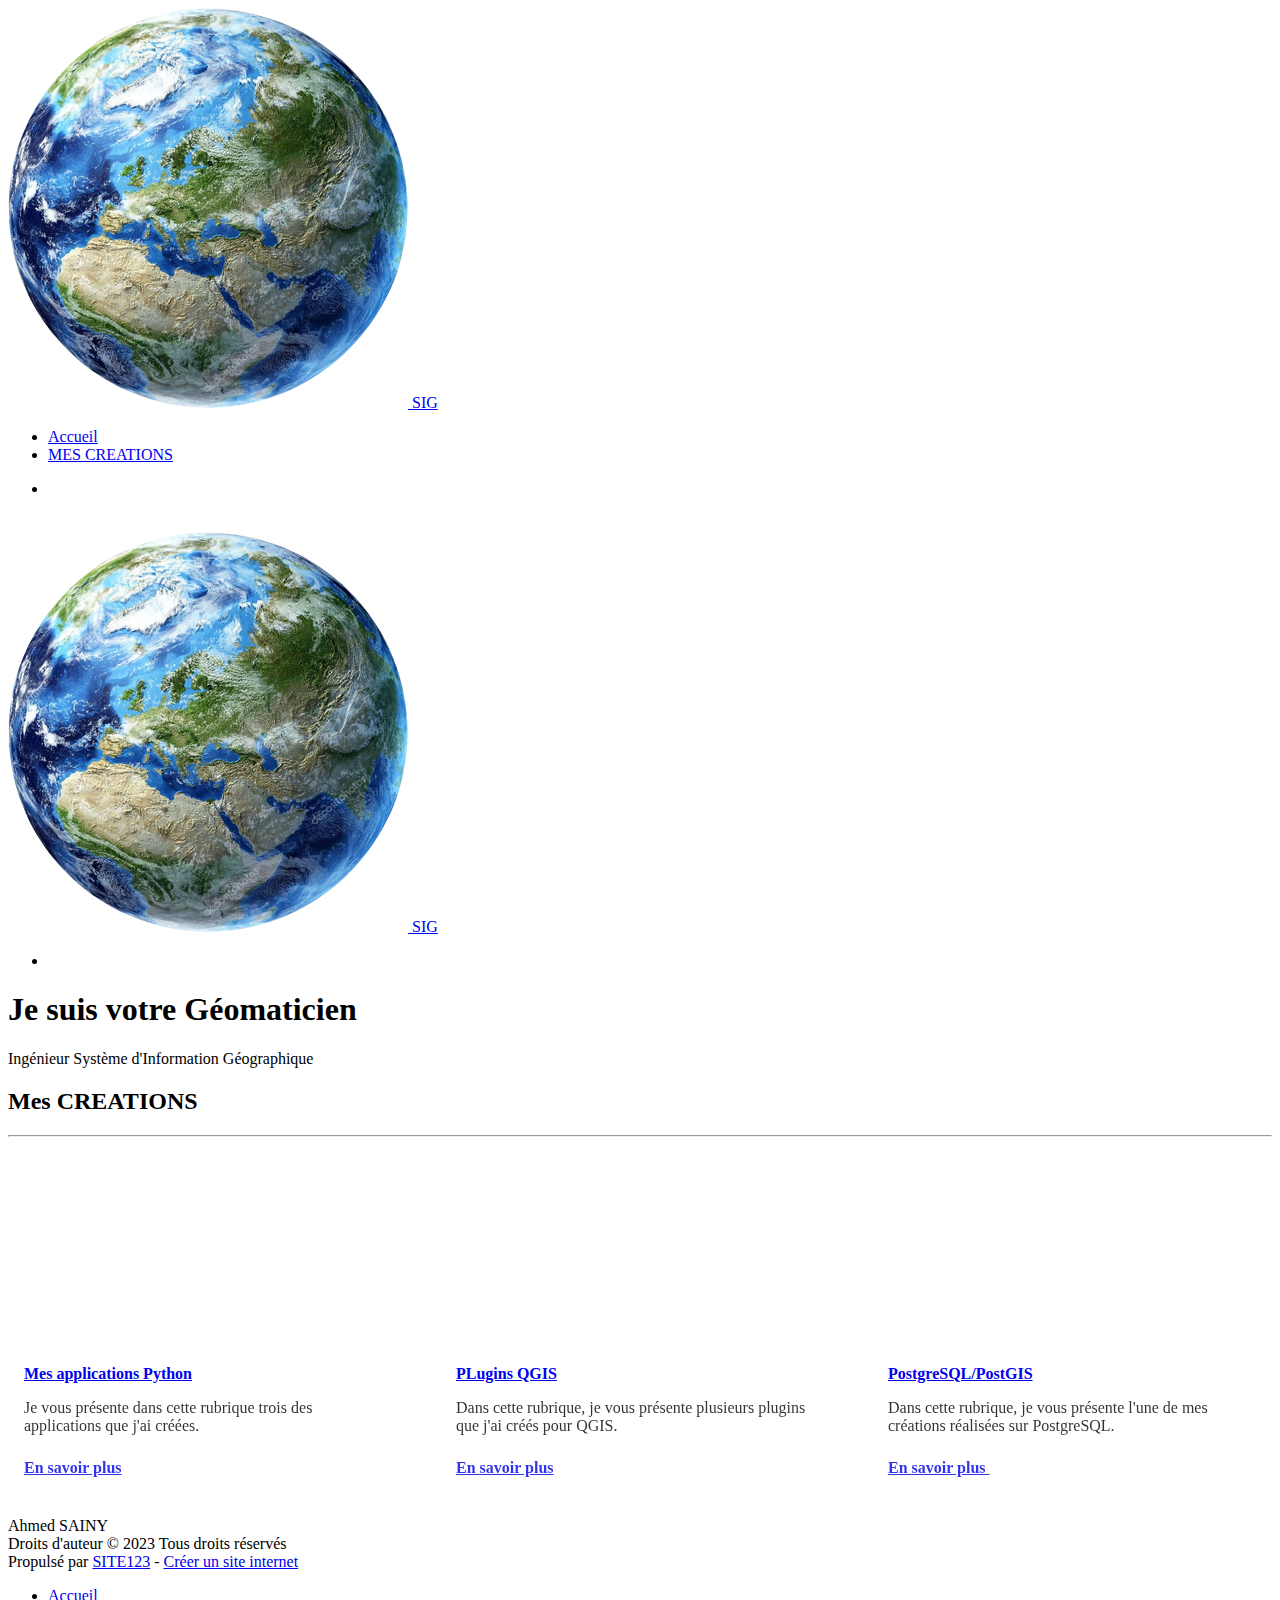
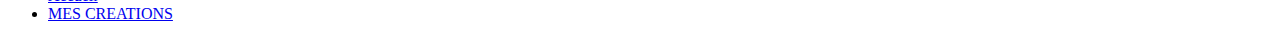
<file: index.html>
<!DOCTYPE html>
<html dir="ltr" lang="fr" class=" home_page home_page_design s_layout1 isFreePackage  ">
  <head> 
      <meta http-equiv="X-UA-Compatible" content="IE=edge"> 
      <meta name="viewport" content="width=device-width, initial-scale=1"> 
      <meta charset="utf-8"> 
      <link rel="dns-prefetch preconnect" href="https://cdn-cms.f-static.com" crossorigin="anonymous"/> 
      <link rel="dns-prefetch preconnect" href="https://fonts.gstatic.com" crossorigin="anonymous"/> 
      <link rel="dns-prefetch preconnect" href="https://cdn-cms.f-static.net" crossorigin="anonymous"/> 
      <link rel="dns-prefetch preconnect" href="https://cdn-cms-s.f-static.net" crossorigin="anonymous"/> 
      <!-- Favicon --> 
      <link rel="shortcut icon" href="https://cdn-cms-s.f-static.net/manager/websites/site123_website/files/logos/brand_files_2020/Icons/Png/Icon_blue.png?v=y82723" type="image/x-icon"> 
      <link rel="icon" href="https://cdn-cms-s.f-static.net/manager/websites/site123_website/files/logos/brand_files_2020/Icons/Png/Icon_blue.png?v=y82723" type="image/x-icon"> 
      <link rel="manifest" href="https://cdn-cms-s.f-static.net/versions/2/css/manifest.json?w=&orderScreen=&websiteID=7600736&onlyContent=&tranW=&v=css_r181_39799950&wd=63ff20fb75b9b.site123.me">
      <!-- Status Bar -->
      <meta name="apple-mobile-web-app-status-bar-style" content="default">
      <!-- 152px icon -->
      <link rel="apple-touch-icon" sizes="152x152" href="https://cdn-cms-s.f-static.net/ready_uploads/pwaScreenLogo/pwaImage.png?width=152&height=152&resizeType=pwaIcon&w=&orderScreen=&websiteID=7600736&tranW=&v=css_r181_39799950">
      <!-- 180px icon -->
      <link rel="apple-touch-icon" sizes="180x180" href="https://cdn-cms-s.f-static.net/ready_uploads/pwaScreenLogo/pwaImage.png?width=180&height=180&resizeType=pwaIcon&w=&orderScreen=&websiteID=7600736&tranW=&v=css_r181_39799950">
      <!-- 167px icon -->
      <link rel="apple-touch-icon" sizes="167x167" href="https://cdn-cms-s.f-static.net/ready_uploads/pwaScreenLogo/pwaImage.png?width=167&height=167&resizeType=pwaIcon&w=&orderScreen=&websiteID=7600736&tranW=&v=css_r181_39799950"> 
      <!-- Mobile Browser Address Bar Color --> 
      <meta name="theme-color" content="#ff4500"> 
      <!-- Regular Meta Info --> 
      <title class="s123-js-pjax">SAI - Je suis votre Géomaticien</title> <meta name="description" content="SAI - Je suis votre Géomaticien" class="s123-js-pjax"> 
      <meta name="keywords" content="" class="s123-js-pjax"> 

      <!-- Custom CSS --> 
      <!-- Minimize CSS files -->
      <link rel="stylesheet" href="https://cdn-cms-s.f-static.net/versions/2/css/minimize_main.css?v=y82723" type="text/css" crossorigin="anonymous">
      <link rel="stylesheet" href="css/index.css" type="text/css">  
      <link rel="stylesheet" href="https://cdn-cms-s.f-static.net/versions/2/css/websiteCSS.css?w=&orderScreen=&websiteID=7600736&onlyContent=&tranW=&v=css_r181_39799950" class="reloadable-css" type="text/css"> 
        <!-- Froala Editor CSS --> 
      </head>
        <body id="page-top"> 
          <div class="body"> 
            <div id="websiteHeader"> 
              <nav id="mainNav" class="hidden-xs navbar-default navbar-fixed-top  opacity-slight"> 
                <div class="site-container-wrapper"> 
                  <div class="site_container"> 
                    <div class="navbar-header"> 
                      <a href="#page-top" class="s123-site-logo navbar-brand s123-w-l-s page-scroll">
                        <img alt="SIG" class="img-responsive" src="images/sig.png">
                        <span class="website-name website-name-preview-helper ">SIG</span>
                      </a> 
                    </div> 
                    <div id="top-menu"> 
                      <ul class="navPages nav navbar-nav"> 
                        <li class="moduleMenu active">
                          <a class="page-scroll homepageMenu" href="#page-top">
                            <span class="txt-container">Accueil</span>
                          </a>
                        </li>
                        <li class="moduleMenu" data-menu-module-id="5fb22bd682fc1">
                          <a class="page-scroll" href="#section-5fb22bd682fc1">
                            <span class="txt-container">MES CREATIONS</span>
                          </a>
                        </li> 
                      </ul> 
                      <ul class="navActions nav navbar-nav"> 
                        <!-- Show Header Social --> 
                        <li class="header-social-wrapper hidden">
                          <a data-close-location="right" class="actionButton" role="button" data-container="body" data-toggle="social_menuCallActionIcons">
                            <i class="svg-m s123-icon-converter " data-icon-name="share-alt" style=" mask: url('https://static1.s123-cdn-static-a.com/ready_uploads/svg/share-alt.svg?v=2'); -webkit-mask: url('https://static1.s123-cdn-static-a.com/ready_uploads/svg/share-alt.svg?v=2');" data-ie11-classes="" alt="share-alt">&nbsp;</i>
                          </a>
                        </li--> 
                        <!-- Menu Action Buttons --> 
                      </ul--> 
                    </div> 
                  </div> 
                </div> 
              </nav> 
              <!-- Sticky Menu --> 
              <input type="hidden" id="stickyMenu" name="stickyMenu" value="on"> 
            </div> 
            <nav id="mainNavMobile" class="navbar-fixed-top"> 
              <div class="navPagesLeft"> <div class="header-menu-wrapper">
                <a data-close-location="left" data-menu-color="" data-menu-type="0" data-menu-align="center" data-is-mobile="true" class="mobile-menu-btn actionButton" role="button" data-container="body" data-toggle="menuCallActionIcons">
                  <i class="svg-m s123-icon-converter " data-icon-name="bars" style=" mask: url('https://static1.s123-cdn-static-a.com/ready_uploads/svg/bars.svg?v=2'); -webkit-mask: url('https://static1.s123-cdn-static-a.com/ready_uploads/svg/bars.svg?v=2');" data-ie11-classes="" alt="bars">&nbsp;</i>
                </a>
              </div> 
            </div> 
            <div class="navbar-header"> 
              <a href="#page-top" class="s123-site-logo navbar-brand s123-w-l-s page-scroll">
                <img alt="SIG" class="img-responsive" src="images/sig.png">
                <span class="website-name website-name-preview-helper ">SIG</span>
              </a> 
            </div> 
            <div class="navPagesRight"> 
              <ul class="navActions nav navbar-nav"> 
                <!-- Show header social --> 
                <li class="header-social-wrapper hidden">
                  <a data-close-location="right" class="actionButton" role="button" data-container="body" data-toggle="social_menuCallActionIcons"><i class="svg-m s123-icon-converter " data-icon-name="share-alt" style=" mask: url('https://static1.s123-cdn-static-a.com/ready_uploads/svg/share-alt.svg?v=2'); -webkit-mask: url('https://static1.s123-cdn-static-a.com/ready_uploads/svg/share-alt.svg?v=2');" data-ie11-classes="" alt="share-alt">&nbsp;</i>
                  </a>
                </li>
              </ul> 
            </div> 
          </nav> 
          <div id="top-menu-mobile" style="display:none;"> 
            <ul> 
              <!-- Website Menu Pages --> 
              <li class="moduleMenu active">
                <a class="page-scroll homepageMenu" href="#page-top">
                  <span class="txt-container">Accueil</span>
                </a>
              </li>
              <li class="moduleMenu" data-menu-module-id="5fb22bd682fc1">
                <a class="page-scroll" href="#section-5fb22bd682fc1">
                  <span class="txt-container">MES CREATIONS</span>
                </a>
              </li> 
              <!-- Website Footer Pages --> 
            </ul> 
          </div> 
          <div id="s123PjaxMainContainer"> 
            <section id="top-section" class="homepage_style_1 top_magic_homepage_kind_1  old_homepage_layout_log old_homepage_layout_structure_log ">
                <div class="home_background_wrapper">
                  <div class="home-image-bg colors"></div>
                </div>
                <div class="magic_homepage magic_homepage_kind_simple magic_homepage_kind_1 homepage-layout-24 container parent_simple_object_position_center_left">
                  <div class="home_main_wrapper main_ele_place_top simple_object_position_center_left" data-main-goal="no" data-second-goal="no"><div class="box_container boxStyle_">
                    <div class="hm-t-c boxBorder  ele_align_left">
                      <h1 id="home_siteSlogan" class="animated fadeInDown weight700   background10 hm-txt" >Je suis votre Géomaticien</h1>
                      <h2 id="home_siteSlogan_2" class="animated fadeInDown weight400  shadow1  hm-txt" style="display:none"></h2>
                      <p id="home_SecondSiteSlogan" class="animated fadeInDown weight400    hm-txt" >Ingénieur Système d'Information Géographique</p>
                    </div>
                  </div>
                </div>
              </div>
          </section>
          <div id="s123ModulesContainer" class="s123-modules-container">
            <section id="section-5fb22bd682fc1" class="s123-module s123-module-blogs layout-11 bg-primary" data-module-id="5fb22bd682fc1" data-module-type-num="52">
              <div data-aos="fade-up" class="container-fluid page_header_style noBackground">
                <div class="row">
                  <div class="container moduleTitleContainer">
                    <div class="row modulesTitle text-center">
                      <div class="col-xs-12">
                        <div class="page-header-wrap">
                          <H2 id="section-5fb22bd682fc1-title"  class="s123-page-header  ">Mes CREATIONS</H2>
                          <hr class="small">
                        </div>
                      </div>
                    </div>
                  </div>
                </div>
              </div>
              <div class="container" data-aos="fade-up">
                <div class="blog-grid">
                  <div class="blog-container preview-highlighter box box-primary box-text-primary" data-unique-id="5fb22bd687df4">
                    <a href="applications.html" class="blog-image s123-fast-page-load" >
                      <div class="bgLazyload" data-bg="images/python.png" role="img" aria-label="Mes applications Python" style="background-position:center center;"></div>
                    </a>
                    <div class="blog-title">
                      <h4 class="text-120">
                        <a href="applications.html" class="s123-fast-page-load " aria-label="Mes applications Python">Mes applications Python</a>
                      </h4>
                    </div>
                    <div class="blog-text-content breakable">
                      <p>Je vous présente dans cette rubrique trois des applications que j'ai créées.</p>
                      <a href="applications.html" class="more-link s123-fast-page-load " aria-label="En savoir plus">En savoir plus <i class="svg-m s123-icon-converter " data-icon-name="angle-right" style=" mask: url('https://static1.s123-cdn-static-a.com/ready_uploads/svg/angle-right.svg?v=2'); -webkit-mask: url('https://static1.s123-cdn-static-a.com/ready_uploads/svg/angle-right.svg?v=2');" data-ie11-classes="" alt="angle-right">&nbsp;</i>
                      </a>
                    <div class="blog-bottom"></div>
                    </div>
                  </div>
                <div class="blog-container preview-highlighter box box-primary box-text-primary" data-unique-id="5fb22bd68dfdb">
                  <a href="plugins-qgis.html" class="blog-image s123-fast-page-load" >
                    <div class="bgLazyload" data-bg="images/qgis.png" role="img" aria-label="PLugins QGIS" style="background-position:center center;">
                    </div>
                  </a>
                  <div class="blog-title">
                    <h4 class="text-120">
                      <a href="plugins-qgis.html" class="s123-fast-page-load " aria-label="PLugins QGIS">PLugins QGIS</a>
                    </h4>
                  </div>
                  <div class="blog-text-content breakable">
                    <p>Dans cette rubrique, je vous présente plusieurs plugins que j'ai créés pour QGIS.</p>
                    <a href="plugins-qgis.html" class="more-link s123-fast-page-load " aria-label="En savoir plus">En savoir plus <i class="svg-m s123-icon-converter " data-icon-name="angle-right" style=" mask: url('https://static1.s123-cdn-static-a.com/ready_uploads/svg/angle-right.svg?v=2'); -webkit-mask: url('https://static1.s123-cdn-static-a.com/ready_uploads/svg/angle-right.svg?v=2');" data-ie11-classes="" alt="angle-right">&nbsp;</i>
                    </a>
                    <div class="blog-bottom"></div>
                  </div>
                </div>
                <div class="blog-container preview-highlighter box box-primary box-text-primary" data-unique-id="5fb22bd694f30">
                  <a href="postgresql-postgis.html" class="blog-image s123-fast-page-load" >
                    <div class="bgLazyload" data-bg="images/postgresql.png" role="img" aria-label="PostgreSQL/PostGIS" style="background-position:center center;"></div>
                  </a>
                  <div class="blog-title"><h4 class="text-120">
                    <a href="postgresql-postgis.html" class="s123-fast-page-load " aria-label="PostgreSQL/PostGIS">PostgreSQL/PostGIS</a>
                    </h3>
                  </div>
                  <div class="blog-text-content breakable">
                    <p>Dans cette rubrique, je vous présente l'une de mes créations réalisées sur PostgreSQL.</p>
                    <a href="postgresql-postgis.html" class="more-link s123-fast-page-load " aria-label="En savoir plus">En savoir plus <i class="svg-m s123-icon-converter " data-icon-name="angle-right" style=" mask: url('https://static1.s123-cdn-static-a.com/ready_uploads/svg/angle-right.svg?v=2'); -webkit-mask: url('https://static1.s123-cdn-static-a.com/ready_uploads/svg/angle-right.svg?v=2');" data-ie11-classes="" alt="angle-right">&nbsp;</i>
                    </a>
                  </div>
                </div>
                </div>
            </div>
          </section>
        </div>
          <footer class="global_footer footer_1"> 
            <div class="container"> 
              <div class="row"> 
                <div class="side1 col-xs-12 col-sm-6 col-md-6"> 
                  <div> <span class="footer_name website-name-preview-helper">Ahmed SAINY</span> </div> 
                  <div>Droits d'auteur © 2023 Tous droits réservés</div>
                  <div class="clearfix upgrade-website-preview-helper">Propulsé par <a rel="nofollow" target="_blank" href="https://fr.site123.com">SITE123</a> - <a rel="nofollow" target="_blank" href="https://fr.site123.com">Créer un site internet</a></div></div>
                  <div class="side2 col-xs-12 col-sm-6 col-md-6">
                    <ul class="navPages nav navbar-nav hidden-xs">
                      <li class="moduleMenu active">
                        <a class="page-scroll homepageMenu" href="#page-top">
                          <span class="txt-container">Accueil</span>
                        </a>
                      </li>
                      <li class="moduleMenu" data-menu-module-id="5fb22bd682fc1">
                        <a class="page-scroll" href="#section-5fb22bd682fc1">
                          <span class="txt-container">MES CREATIONS</span>
                        </a>
                      </li>
                    </ul>
              </div> 
              </div> 
            </div> 
          </footer> 
          </div> 
          </div> 
          <div> 
            <div id="header-social-content" style="display:none;">
              <div class="popover_icons"></div>
            </div> 
            <input type="hidden" id="facebook_url" name="facebook_url" value=""> 
            <input type="hidden" id="twitter_url" name="twitter_url" value=""> 
          </div> 
          <a id="gotoTop" class="gotoTop page-scroll" style="display: none;" href="#page-top">
            <i class="svg-m s123-icon-converter " data-icon-name="angle-up" style=" mask: url('https://static1.s123-cdn-static-a.com/ready_uploads/svg/angle-up.svg?v=2'); -webkit-mask: url('https://static1.s123-cdn-static-a.com/ready_uploads/svg/angle-up.svg?v=2');" data-ie11-classes="" alt="angle-up">&nbsp;</i>
          </a> 
          
          <script>        
              var $GLOBALS = {};
          </script> 
         
        <!-- CSS Minimize Bottom --> 
        <link rel="stylesheet" class="defer-css" data-href="https://cdn-cms-s.f-static.net/versions/2/css/minimize-bottom.css?v=y82723" type="text/css" crossorigin="anonymous"> 
        <!-- Minimize JS files --> 
        <script src="https://cdn-cms-s.f-static.net/versions/2/js/minimize_p1.js?v=y82723" crossorigin="anonymous"></script>
        <script src="https://cdn-cms-s.f-static.net/versions/2/js/minimize_p2.js?v=y82723" crossorigin="anonymous"></script>
        <script src="https://cdn-cms-s.f-static.net/versions/2/js/minimize_p3.js?v=y82723" crossorigin="anonymous"></script>
        <script src="https://cdn-cms-s.f-static.net/versions/2/js/minimize_p4.js?v=y82723" crossorigin="anonymous"></script>
        <script src="https://cdn-cms-s.f-static.net/versions/2/js/js.php?v=y82723&umk=52" crossorigin="anonymous"></script>
        <script src="https://cdn-cms-s.f-static.net/versions/2/js/minimize_scripts.js?v=y82723" crossorigin="anonymous"></script> 
        <!-- Website Statistics --> 
        <script src="https://cdn-cms-s.f-static.net/versions/2/wizard/statistics/js/generateStats-min.js?v=y82723" crossorigin="anonymous"></script> 
        <!-- Floating Magic Button Update Preview Helper -->
  </body>
</html>
</file>
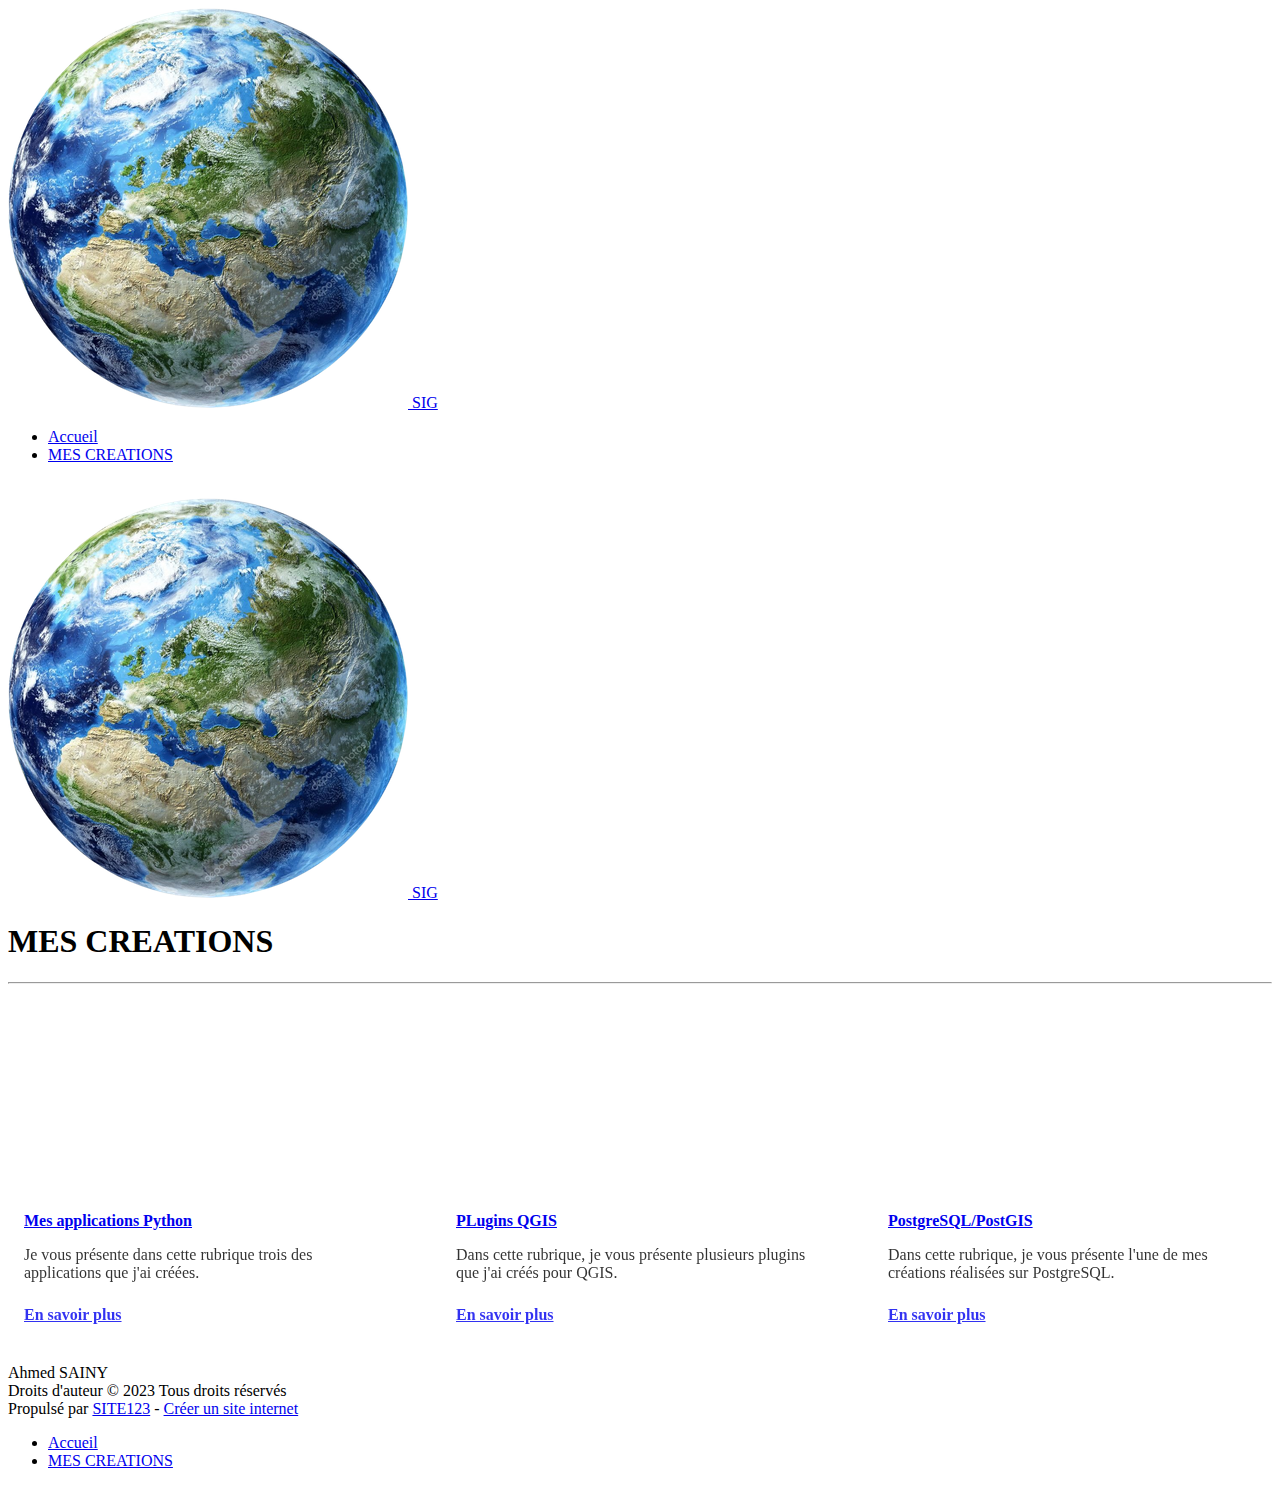
<file: creations.html>
<!DOCTYPE html>
<html dir="ltr" lang="fr" class=" inside_page inside_page_header_design s_layout1 isFreePackage  ">
    <head> 
        <meta http-equiv="X-UA-Compatible" content="IE=edge"> 
        <meta name="viewport" content="width=device-width, initial-scale=1"> 
        <meta charset="utf-8"> 
        <link rel="dns-prefetch preconnect" href="https://cdn-cms.f-static.com" crossorigin="anonymous"/> 
        <link rel="dns-prefetch preconnect" href="https://fonts.gstatic.com" crossorigin="anonymous"/> 
        <link rel="dns-prefetch preconnect" href="https://cdn-cms.f-static.net" crossorigin="anonymous"/> 
        <link rel="dns-prefetch preconnect" href="https://cdn-cms-s.f-static.net" crossorigin="anonymous"/> 
        <!-- Favicon --> 
        <link rel="shortcut icon" href="https://cdn-cms-s.f-static.net/manager/websites/site123_website/files/logos/brand_files_2020/Icons/Png/Icon_blue.png?v=y82723" type="image/x-icon"> 
        <link rel="icon" href="https://cdn-cms-s.f-static.net/manager/websites/site123_website/files/logos/brand_files_2020/Icons/Png/Icon_blue.png?v=y82723" type="image/x-icon"> 
        <link rel="manifest" href="https://cdn-cms-s.f-static.net/versions/2/css/manifest.json?w=&orderScreen=&websiteID=7600736&onlyContent=&tranW=&v=css_r181_39907610&wd=63ff20fb75b9b.site123.me">
        <!-- Status Bar -->
        <meta name="apple-mobile-web-app-status-bar-style" content="default">
        <!-- 152px icon -->
        <link rel="apple-touch-icon" sizes="152x152" href="https://cdn-cms-s.f-static.net/ready_uploads/pwaScreenLogo/pwaImage.png?width=152&height=152&resizeType=pwaIcon&w=&orderScreen=&websiteID=7600736&tranW=&v=css_r181_39907610">
        <!-- 180px icon -->
        <link rel="apple-touch-icon" sizes="180x180" href="https://cdn-cms-s.f-static.net/ready_uploads/pwaScreenLogo/pwaImage.png?width=180&height=180&resizeType=pwaIcon&w=&orderScreen=&websiteID=7600736&tranW=&v=css_r181_39907610">
        <!-- 167px icon --><link rel="apple-touch-icon" sizes="167x167" href="https://cdn-cms-s.f-static.net/ready_uploads/pwaScreenLogo/pwaImage.png?width=167&height=167&resizeType=pwaIcon&w=&orderScreen=&websiteID=7600736&tranW=&v=css_r181_39907610"> 
        <!-- Mobile Browser Address Bar Color --> 
        <meta name="theme-color" content="#ff4500"> 
        <!-- Regular Meta Info --> 
        <title class="s123-js-pjax">MES CREATIONS - SIG</title> <meta name="description" content="MES CREATIONS - SIG" class="s123-js-pjax"> 
        <meta name="keywords" content="" class="s123-js-pjax"> 
        <!-- Custom CSS --> 
        <!-- Minimize CSS files -->
        <link rel="stylesheet" href="https://cdn-cms-s.f-static.net/versions/2/css/minimize_main.css?v=y82723" type="text/css" crossorigin="anonymous">
        <link rel="stylesheet" href="css/creations.css" type="text/css">
        <link rel="stylesheet" href="https://cdn-cms-s.f-static.net/versions/2/css/websiteCSS.css?w=&orderScreen=&websiteID=7600736&onlyContent=&tranW=&v=css_r181_39907610" class="reloadable-css" type="text/css"> 
    </head>
    <body id="page-top"> 
        <div class="body"> 
            <div id="websiteHeader"> 
                <nav id="mainNav" class="hidden-xs navbar-default navbar-fixed-top  opacity-slight"> 
                    <div class="site-container-wrapper"> 
                        <div class="site_container"> 
                            <div class="navbar-header"> 
                                <a href="index.html" class="s123-site-logo navbar-brand s123-w-l-s page-unique s123-fast-page-load">
                                    <img alt="SIG" class="img-responsive" src="images/sig.png">
                                    <span class="website-name website-name-preview-helper ">SIG</span>
                                </a> 
                            </div> 
                            <div id="top-menu"> 
                                <ul class="navPages nav navbar-nav"> 
                                    <li class="moduleMenu">
                                        <a class="page-unique homepageMenu s123-fast-page-load" href="index.html">
                                            <span class="txt-container">Accueil</span>
                                        </a>
                                    </li>
                                    <li class="moduleMenu active" data-menu-module-id="5fb22bd682fc1">
                                        <a class="page-unique s123-fast-page-load" href="creations.html">
                                            <span class="txt-container">MES CREATIONS</span>
                                        </a>
                                    </li> 
                                </ul> 
                            </div> 
                        </div> 
                    </div> 
                </nav> 
                <!-- Sticky Menu --> 
                <input type="hidden" id="stickyMenu" name="stickyMenu" value="on"> 
            </div> 
            <nav id="mainNavMobile" class="navbar-fixed-top"> 
                <div class="navPagesLeft"> 
                    <div class="header-menu-wrapper">
                        <a data-close-location="left" data-menu-color="" data-menu-type="0" data-menu-align="center" data-is-mobile="true" class="mobile-menu-btn actionButton" role="button" data-container="body" data-toggle="menuCallActionIcons">
                            <i class="svg-m s123-icon-converter " data-icon-name="bars" style=" mask: url('https://static1.s123-cdn-static-a.com/ready_uploads/svg/bars.svg?v=2'); -webkit-mask: url('https://static1.s123-cdn-static-a.com/ready_uploads/svg/bars.svg?v=2');" data-ie11-classes="" alt="bars">&nbsp;</i>
                        </a>
                    </div> 
                </div> 
                <div class="navbar-header"> 
                    <a href="index.html" class="s123-site-logo navbar-brand s123-w-l-s page-unique s123-fast-page-load">
                        <img alt="SIG" class="img-responsive" src="images/sig.png">
                        <span class="website-name website-name-preview-helper ">SIG</span>
                    </a> 
                </div> 
            </nav> 
            <div id="top-menu-mobile" style="display:none;"> 
                <ul> 
                    <!-- Website Menu Pages --> 
                    <li class="moduleMenu">
                        <a class="page-unique homepageMenu" href="index.html">
                            <span class="txt-container">Accueil</span>
                        </a>
                    </li>
                    <li class="moduleMenu active" data-menu-module-id="5fb22bd682fc1">
                        <a class="page-unique" href="creations.html">
                            <span class="txt-container">MES CREATIONS</span>
                        </a>
                    </li> 
                    <!-- Website Footer Pages --> 
                </ul> 
            </div> 
            <div id="s123PjaxMainContainer"> 
                <div id="s123ModulesContainer" class="s123-content-area s123-modules-container">
                    <section id="section-5fb22bd682fc1" class="s123-module s123-module-blogs layout-11 bg-primary" data-module-id="5fb22bd682fc1" data-module-type-num="52">
                        <div  class="container-fluid page_header_style noBackground">
                            <div class="row">
                                <div class="container moduleTitleContainer">
                                    <div class="row modulesTitle text-center">
                                        <div class="col-xs-12">
                                            <div class="page-header-wrap">
                                                <H1 id="section-5fb22bd682fc1-title"  class="s123-page-header  ">MES CREATIONS</H1>
                                                <hr class="small">
                                            </div>
                                        </div>
                                    </div>
                                </div>
                            </div>
                        </div>
                        <div class="container" >
                            <div class="blog-grid">
                                <div class="blog-container preview-highlighter box box-primary box-text-primary" data-unique-id="5fb22bd687df4">
                                    <a href="applications.html" class="blog-image s123-fast-page-load" >
                                        <div class="bgLazyload" data-bg="images/python.png" role="img" aria-label="Mes applications Python" style="background-position:center center;">
                                        </div>
                                    </a>
                                    <div class="blog-title"><h4 class="text-120">
                                        <a href="applications.html" class="s123-fast-page-load " aria-label="Mes applications Python">Mes applications Python</a>
                                    </h3>
                                </div>
                                <div class="blog-text-content breakable">
                                    <p>Je vous présente dans cette rubrique trois des applications que j'ai créées.</p>
                                    <a href="applications.html" class="more-link s123-fast-page-load " aria-label="En savoir plus">En savoir plus <i class="svg-m s123-icon-converter " data-icon-name="angle-right" style=" mask: url('https://static1.s123-cdn-static-a.com/ready_uploads/svg/angle-right.svg?v=2'); -webkit-mask: url('https://static1.s123-cdn-static-a.com/ready_uploads/svg/angle-right.svg?v=2');" data-ie11-classes="" alt="angle-right">&nbsp;</i>
                                    </a>
                                    <div class="blog-bottom"></div>
                                </div>
                            </div>
                            <div class="blog-container preview-highlighter box box-primary box-text-primary" data-unique-id="5fb22bd68dfdb">
                                <a href="plugins-qgis.html" class="blog-image s123-fast-page-load" >
                                    <div class="bgLazyload" data-bg="images/qgis.png" role="img" aria-label="PLugins QGIS" style="background-position:center center;">
                                    </div>
                                </a>
                                <div class="blog-title">
                                    <h4 class="text-120">
                                        <a href="plugins-qgis.html" class="s123-fast-page-load " aria-label="PLugins QGIS">PLugins QGIS</a>
                                    </h3>
                                </div>
                                <div class="blog-text-content breakable">
                                    <p>Dans cette rubrique, je vous présente plusieurs plugins que j'ai créés pour QGIS.</p>
                                    <a href="plugins-qgis.html" class="more-link s123-fast-page-load " aria-label="En savoir plus">En savoir plus <i class="svg-m s123-icon-converter " data-icon-name="angle-right" style=" mask: url('https://static1.s123-cdn-static-a.com/ready_uploads/svg/angle-right.svg?v=2'); -webkit-mask: url('https://static1.s123-cdn-static-a.com/ready_uploads/svg/angle-right.svg?v=2');" data-ie11-classes="" alt="angle-right">&nbsp;</i>
                                    </a>
                                    <div class="blog-bottom"></div>
                                </div>
                            </div>
                            <div class="blog-container preview-highlighter box box-primary box-text-primary" data-unique-id="5fb22bd694f30">
                                <a href="postgresql-postgis.html" class="blog-image s123-fast-page-load" >
                                    <div class="bgLazyload" data-bg="images/postgresql.png" role="img" aria-label="PostgreSQL/PostGIS" style="background-position:center center;"></div>
                                </a>
                                <div class="blog-title">
                                    <h4 class="text-120">
                                        <a href="postgresql-postgis.html" class="s123-fast-page-load " aria-label="PostgreSQL/PostGIS">PostgreSQL/PostGIS</a>
                                    </h3>
                                </div>
                                <div class="blog-text-content breakable">
                                    <p>Dans cette rubrique, je vous présente l'une de mes créations réalisées sur PostgreSQL.</p>
                                    <a href="postgresql-postgis.html" class="more-link s123-fast-page-load " aria-label="En savoir plus">En savoir plus <i class="svg-m s123-icon-converter " data-icon-name="angle-right" style=" mask: url('https://static1.s123-cdn-static-a.com/ready_uploads/svg/angle-right.svg?v=2'); -webkit-mask: url('https://static1.s123-cdn-static-a.com/ready_uploads/svg/angle-right.svg?v=2');" data-ie11-classes="" alt="angle-right">&nbsp;</i>
                                    </a>
                                    <div class="blog-bottom">

                                    </div>
                                </div>
                            </div>
                        </div>
                    </div>
                </section>
            </div>
        <footer class="global_footer footer_1"> 
            <div class="container"> 
                <div class="row"> 
                    <div class="side1 col-xs-12 col-sm-6 col-md-6"> 
                        <div> <span class="footer_name website-name-preview-helper">Ahmed SAINY</span> </div> 
                        <div> Droits d'auteur © 2023 Tous droits réservés</div>
                        <div class="clearfix upgrade-website-preview-helper">Propulsé par <a rel="nofollow" target="_blank" href="https://fr.site123.com">SITE123</a> - <a rel="nofollow" target="_blank" href="https://fr.site123.com">Créer un site internet</a>
                        </div>
                    </div>
                    <div class="side2 col-xs-12 col-sm-6 col-md-6">
                        <ul class="navPages nav navbar-nav hidden-xs">
                            <li class="moduleMenu">
                                <a class="page-unique homepageMenu s123-fast-page-load" href="index.html">
                                    <span class="txt-container">Accueil</span>
                                </a>
                            </li>
                            <li class="moduleMenu active" data-menu-module-id="5fb22bd682fc1">
                                <a class="page-unique s123-fast-page-load" href="creations.html">
                                    <span class="txt-container">MES CREATIONS</span>
                                </a>
                            </li>
                        </ul>
                    </div> 
                </div> 
            </div> 
        </footer> 
        </div> 
        </div> 
        <div> 
            <div id="header-social-content" style="display:none;">
                <div class="popover_icons"></div>
            </div> 
            <input type="hidden" id="facebook_url" name="facebook_url" value=""> 
            <input type="hidden" id="twitter_url" name="twitter_url" value=""> 
        </div> 

        <a id="gotoTop" class="gotoTop page-scroll" style="display: none;" href="#page-top"><i class="svg-m s123-icon-converter " data-icon-name="angle-up" style=" mask: url('https://static1.s123-cdn-static-a.com/ready_uploads/svg/angle-up.svg?v=2'); -webkit-mask: url('https://static1.s123-cdn-static-a.com/ready_uploads/svg/angle-up.svg?v=2');" data-ie11-classes="" alt="angle-up">&nbsp;</i></a> 
        <script>        
            var $GLOBALS = {};
        </script>
        <!-- CSS Minimize Bottom --> 
        <link rel="stylesheet" class="defer-css" data-href="https://cdn-cms-s.f-static.net/versions/2/css/minimize-bottom.css?v=y82723" type="text/css" crossorigin="anonymous"> 
        <!-- Minimize JS files --> 
        <script src="https://cdn-cms-s.f-static.net/versions/2/js/minimize_p1.js?v=y82723" crossorigin="anonymous"></script>
        <script src="https://cdn-cms-s.f-static.net/versions/2/js/minimize_p2.js?v=y82723" crossorigin="anonymous"></script>
        <script src="https://cdn-cms-s.f-static.net/versions/2/js/minimize_p3.js?v=y82723" crossorigin="anonymous"></script>
        <script src="https://cdn-cms-s.f-static.net/versions/2/js/minimize_p4.js?v=y82723" crossorigin="anonymous"></script>
        <script src="https://cdn-cms-s.f-static.net/versions/2/js/js.php?v=y82723&umk=52" crossorigin="anonymous"></script>
        <script src="https://cdn-cms-s.f-static.net/versions/2/js/minimize_scripts.js?v=y82723" crossorigin="anonymous"></script> 
        <!-- Website Statistics --> 
        <script src="https://cdn-cms-s.f-static.net/versions/2/wizard/statistics/js/generateStats-min.js?v=y82723" crossorigin="anonymous"></script>
    </body>
</html>
</file>
<file: css/index.css>
.s123-comments-container .blogCommentsBox {overflow:hidden;height:180px;transition:height 0.5s linear;}.s123-comments-container .blogCommentsBox.active {overflow:hidden;height:350px;}.s123-comments-container .blogCommentsBox .extraDetails {visibility:hidden;opacity:0;}.s123-comments-container .blogCommentsBox.active .extraDetails {visibility:visible;opacity:1;}.s123-comments-container .commentBox {margin-bottom:25px;}.s123-comments-container .commentBox .title {margin:0;font-size:1.2em;font-weight:bold;}.s123-comments-container .commentBox .time {}.s123-comments-container .commentBox p {white-space:pre-wrap;word-wrap:break-word;}.s123-comments-container .commentsForm {margin-top:15px;margin-bottom:15px;}.s123-comments-container .sub-comments-div {margin:10px;}.s123-comments-container .sub-comments-div-box {padding:10px;}.s123-comments-container .commentBox .message,.s123-comments-container .sub-comments-div-box .message {white-space:pre-wrap;}.review-pop-up .blogCommentsBox {padding:0;border:0px solid #e0e0e0;}.s123-comments-container.s123-review-container .commentBox {border:0px solid #e0e0e0;margin-bottom:0px;padding:1em;}.s123-comments-container.s123-review-container .blogCommentsBox {height:230px;}.review-pop-up .rating-area > span {display:block;margin-bottom:5px;}.review-pop-up .rating-area i.star-half-png,.review-pop-up .rating-area i.star-off-png,.review-pop-up .rating-area i.star-on-png {color:#ffbf00;}.review-pop-up .rating-area [data-black-stars="1"] i.star-half-png,.review-pop-up .rating-area [data-black-stars="1"] i.star-off-png,.review-pop-up .rating-area [data-black-stars="1"] i.star-on-png {color:#000;}.s123-comments-container.s123-review-container .blog-reply-to {display:none;}.s123-page-data-eCommerce #productPageReview .commentsForm {display:none;}.review-pop-up #productPageReview .commentsForm {display:block;}#productPageReview .show-more {cursor:pointer;}.review-pop-up .rating-plugin-submit-btn-box {margin-bottom:10px;text-align:center; }.review-pop-up .rating-plugin-submit-btn-box > button {min-width:120px;}.s123-module-blogs .reading-time,.s123-module-blogs .comments-amount {font-size:12px;margin:10px 0;}.s123-module-blogs .blog-item-side-by-side {display:flex;}.s123-module-blogs .blog-item-side-by-side .comments-amount {position:absolute;}html[dir=ltr] .s123-module-blogs .blog-item-side-by-side .comments-amount { right:0;}html[dir=rtl] .s123-module-blogs .blog-item-side-by-side .comments-amount { left:0;}.s123-module-blogs .blog-link-main-color {color:#fff;}.s123-module-blogs .blog-link-main-color:hover {color:#fff;}.s123-module-blogs .blog-link-main-color .svg-m { background-color:#fff !important;}.s123-module-blogs.layout-1 .bottommargin {margin-bottom:48px;}.s123-module-blogs.layout-1 .blog-image > a {opacity:1;}.s123-module-blogs.layout-1 .blog-image,.s123-module-blogs.layout-1 .blog-image img,.s123-module-blogs.layout-1.blog-image > a {display:block;position:relative;width:auto;height:auto;max-width:100%;max-height:250px;margin:0 auto;}@media (max-width:768px) {.s123-module-blogs.layout-1 .blog-image,.s123-module-blogs.layout-1 .blog-image img,.s123-module-blogs.layout-1.blog-image > a {margin:0 auto;}.s123-module-blogs.layout-1 .blog-image {margin-bottom:24px;}.s123-module-blogs.layout-1 .bottommargin {margin-bottom:40px;}}.s123-module-blogs.layout-1 .blog-title h3 {margin:0 0 10px 0;font-size:16px;font-weight:600;line-height:1.3;}.s123-module-blogs.layout-1 .blog-content {margin-top:0px;position:relative;}.s123-module-blogs.layout-1 .blog-content p {margin-bottom:0px;}.s123-module-blogs.layout-1 .blog-content .more-link {display:inline-block;padding:0 2px;font-style:italic;margin-top:3px;}.s123-module-blogs.layout-2 .ipost.padding-bottom-2 {padding-bottom:32px;}.s123-module-blogs.layout-2 .ipost .content {padding:48px;}.s123-module-blogs.layout-2 .ipost .blog-post-box {border-top-right-radius:16px;border-top-left-radius:16px;}.s123-module-blogs.layout-2 .ipost .blog-post-img {border-top-right-radius:16px;border-top-left-radius:16px;}.s123-module-blogs.layout-2 .ipost .label-date {top:32px;left:32px;border-radius:8px;}.s123-module-blogs.layout-2 .ipost .blog-title {position:relative;margin-bottom:32px;}.s123-module-blogs.layout-2 .ipost .blog-title::after {content:'';position:absolute;height:4px;width:84px;background-color:var(--global_main_color);}.s123-module-blogs.layout-2 .ipost .blog-title h3 {font-weight:600;font-size:1.4rem;margin:0 0 16px 0;}.s123-module-blogs.layout-2 .ipost .blog-title h3 a {color:inherit;}.s123-module-blogs.layout-2 .ipost .blog-content-description {font-weight:600;margin-bottom:24px;}.s123-module-blogs.layout-2 .ipost .blog-long-description {margin-bottom:32px;}.s123-module-blogs.layout-2 .ipost .more-link {font-weight:600;margin:0;display:flex;align-items:center;justify-content:flex-end;}.s123-module-blogs.layout-2 .ipost .more-link .svg-m {background-color:var(--global_main_color);}.s123-module-blogs.layout-2 .ipost .blog-post-info {display:flex;gap:115px;align-items:flex-end;}.s123-module-blogs.layout-2 .reading-time,.s123-module-blogs.layout-2 .comments-amount {margin:0;}.s123-module-blogs.layout-2 .blog-bottom {display:flex;justify-content:space-between;}@media (max-width:767px) {.s123-module-blogs.layout-2 .ipost.padding-bottom-2 {padding-bottom:24px;}.s123-module-blogs.layout-2 .ipost .content {padding:24px;}.s123-module-blogs.layout-2 .ipost .blog-title::after {width:32px;}.s123-module-blogs.layout-2 .ipost .blog-title h3 {font-size:1.45rem;}.s123-module-blogs.layout-2 .ipost .blog-content-description {margin-bottom:16px;}.s123-module-blogs.layout-2 .blog-bottom {flex-direction:column;align-items:center;gap:24px;}.s123-module-blogs.layout-2 .blog-bottom .blog-post-info {justify-content:space-between;width:100%;}}.s123-page-data-blogs.layout-3 .post-meta {padding:0;margin:20px -10px -15px 0;list-style:none;}.s123-module-blogs.layout-3 .event {padding:20px;margin:0 0 30px;position:relative;}.s123-module-blogs.layout-3 .event-image {width:100%;margin:0 0 15px;position:relative;min-height:100px;}@media (min-width:768px) {.s123-module-blogs.layout-3 .event-image {float:left;width:230px;margin:0 30px 0 0;}html[dir=rtl] .s123-module-blogs.layout-3 .event-image {float:right;margin:0 0 0 30px;}}.s123-module-blogs.layout-3 .event-image img {border-radius:0;}.s123-module-blogs.layout-3 .event-image img, .event-image > a {display:block;position:relative;width:auto;height:auto;max-width:100%;max-height:250px;margin:0 auto;}.s123-module-blogs.layout-3 .event-image .event-date {position:absolute;top:10px;left:10px;background-color:rgba(0, 0, 0, .7);text-shadow:1px 1px 1px rgba(0, 0, 0, .2);color:#FFF;width:60px;height:64px;text-align:center;padding-top:7px;font-size:26px;line-height:1;}html[dir=rtl] .s123-module-blogs.layout-3 .event-image .event-date {left:auto;right:10px;}.s123-module-blogs.layout-3 .event-image .event-date span {display:block;font-size:15px;margin-top:5px;}.s123-module-blogs.layout-3 .event-details {padding:0 0 5px 0;position:relative;overflow:hidden;}.s123-module-blogs.layout-3 .event-title h3 {text-transform:uppercase;letter-spacing:1px;margin:0;font-size:20px;font-weight:600;}.s123-module-blogs.layout-3 .event-title h3 a {}.s123-module-blogs.layout-3 .event-title h3 a:hover {}.s123-module-blogs.layout-3 .event-meta {padding:0;margin:20px -10px -15px 0;list-style:none;}.s123-module-blogs.layout-3 .event-meta li {float:left;font-size:14px;line-height:14px;margin:0 10px 10px 0;font-style:italic;}html[dir=rtl] .s123-module-blogs.layout-3 .event-meta li {float:right;}.s123-module-blogs.layout-3 .event-meta li:before {content:'/';display:inline-block;margin-right:10px;opacity:.5;}html[dir=rtl] .s123-module-blogs.layout-3 .event-meta li:before {margin-right:0;margin-left:10px;}.s123-module-blogs.layout-3 .event-meta li .label {font-size:100%;}.s123-module-blogs.layout-3 .event-meta li i {position:relative;top:1px;margin-right:3px;}html[dir=rtl] .s123-module-blogs.layout-3 .event-meta li i {margin-right:0;margin-left:3px;}.s123-module-blogs.layout-3 .event-meta li a {}.s123-module-blogs.layout-3 .event-meta li a:hover {}.s123-module-blogs.layout-3 .event-meta li:first-child:before {display:none;}.s123-module-blogs.layout-3 .event-content {margin-top:30px;}.s123-page-data-blogs.layout-3 .event-image {position:relative;height:200px;background-position:center center;background-repeat:no-repeat;background-size:cover;margin:0 -15px 0 -15px;}.s123-page-data-blogs.layout-3 .event-image .event-date {position:absolute;top:10px;left:10px;background-color:rgba(0, 0, 0, .7);text-shadow:1px 1px 1px rgba(0, 0, 0, .2);color:#FFF;width:60px;height:64px;text-align:center;padding-top:7px;font-size:26px;line-height:1;}html[dir=rtl] .s123-page-data-blogs.layout-3 .event-image .event-date {left:auto;right:10px;}.s123-page-data-blogs.layout-3 .event-image .event-date span {display:block;font-size:15px;margin-top:5px;}.s123-module-blogs.layout-4 .blog-m {margin:0 0 24px 0;position:relative;border-radius:16px;}.s123-module-blogs.layout-4 .blog-m-bg {border-top-right-radius:16px;border-top-left-radius:16px;background-position:center center;background-repeat:no-repeat;background-size:cover;height:300px;position:relative;width:100%;}.s123-module-blogs.layout-4 .blog-m-details {overflow:hidden;padding:24px;position:relative;}.s123-module-blogs.layout-4 .blog-m-title {margin-bottom:16px;}.s123-module-blogs.layout-4 .blog-m-title h3 {font-size:1.4rem;font-weight:700;letter-spacing:1px;margin:0;text-transform:uppercase;}.s123-module-blogs.layout-4 .blog-m-meta {padding:0;margin-bottom:16px;list-style:none;}.s123-module-blogs.layout-4 .blog-m-meta li {display:flex;align-items:center;float:left;font-size:14px;gap:8px;font-weight:500;}html[dir=rtl] .s123-module-blogs.layout-4 .blog-m-meta li {float:right;}.s123-module-blogs.layout-4 .blog-m-bt {float:none;text-align:center;}.s123-module-blogs.layout-4 .reading-time, .s123-module-blogs.layout-4 .comments-amount {margin:0;}.s123-module-blogs.layout-4 .blog-bottom {display:flex;flex-direction:row;justify-content:space-between;}.s123-module-blogs.layout-4 .blog-bottom_details {display:flex;gap:90px;align-items:flex-end;}@media ( min-width:768px ) {.s123-module-blogs.layout-4 .blog-m-bt {float:right;}html[dir=rtl] .s123-module-blogs.layout-4 .blog-m-bt {float:left;}}@media ( max-width:767px ) {.s123-module-blogs.layout-4 .blog-m-bg {height:185px;}.s123-module-blogs.layout-4 .blog-m-details {text-align:center;}.s123-module-blogs.layout-4 .blog-m-title {margin-bottom:8px;}.s123-module-blogs.layout-4 .blog-m-meta li,html[dir=rtl] .s123-module-blogs.layout-4 .blog-m-meta li {float:none;justify-content:center;}.s123-module-blogs.layout-4 .blog-m-content p {margin-bottom:24px;}.s123-module-blogs.layout-4 .blog-bottom {flex-direction:column;gap:24px;}.s123-module-blogs.layout-4 .blog-bottom_details {gap:0;justify-content:space-between;}}.s123-module-blogs.layout-5 .blog-container {clear:both;}@media ( min-width:768px ) {.s123-module-blogs.layout-5 .blog-container {clear:none;}.s123-module-blogs.layout-5 .blog-container:nth-child(odd) { clear:both;}}@media ( min-width:970px ) {.s123-module-blogs.layout-5 .blog-container:nth-child(odd) { clear:none;}.s123-module-blogs.layout-5 .blog-container:nth-child(4n+1) { clear:both;}}.s123-module-blogs.layout-5 .blog-image {margin-bottom:15px;width:100%;height:250px;background-position:center center;background-repeat:no-repeat;background-size:cover;position:relative;}.s123-module-blogs.layout-5 .blog-image > div {margin-bottom:24px;width:100%;height:250px;background-position:center center;background-repeat:no-repeat;background-size:cover;position:relative;}.s123-module-blogs.layout-5 .blog-title h3 {margin:0;margin-bottom:8px;font-size:1.1rem;line-height:1.3;font-weight:700;}.s123-module-blogs.layout-5 .blog-text-content {margin-top:0px;margin-bottom:30px;position:relative;text-align:justify;}.s123-module-blogs.layout-5 .blog-text-content p {margin-bottom:24px;}html[dir=rtl] .s123-module-blogs.layout-5 .fa-angle-right:before {content:"\f104";}.s123-module-blogs.layout-5 .more-link {font-weight:700;}.s123-module-blogs.layout-5 .reading-time,.s123-module-blogs.layout-5 .comments-amount {margin:0;}.s123-module-blogs.layout-5 .more-link:not(:last-child) {display:flex;margin-bottom:24px;}.s123-module-blogs.layout-5 .blog-bottom {display:flex;justify-content:space-between;align-items:center;}@media ( max-width:767px ) {.s123-module-blogs.layout-5 .blog-text-content {margin-bottom:56px;}.s123-module-blogs.layout-5 .no-img-mobile {display:none;}}.s123-module-blogs.layout-6 .all-items .blog-m-container:nth-child(2n+1) {clear:both;}.s123-module-blogs.layout-6 .blog-m-container:not(.leading-blog) {margin-bottom:40px;}.s123-module-blogs.layout-6 .limit-items .blog-m-container:not(.leading-blog) {float:right;clear:right;}html[dir=rtl] .s123-module-blogs.layout-6 .limit-items .blog-m-container:not(.leading-blog) {float:left;clear:left;}.s123-module-blogs.layout-6 .leading-blog .blog-m-image,.s123-module-blogs.layout-6 .leading-blog .blog-m-image img,.s123-module-blogs.layout-6 .leading-blog .blog-m-image > a{width:100%;height:auto;margin:0 auto;margin-bottom:15px;display:block;position:relative;}.s123-module-blogs.layout-6 .blog-m-container:not(.leading-blog) .blog-m-image,.s123-module-blogs.layout-6 .blog-m-container:not(.leading-blog) .blog-m-image img,.s123-module-blogs.layout-6 .blog-m-container:not(.leading-blog) .blog-m-image > a{width:110px;height:auto;margin-right:20px;display:block;position:relative;float:left;}html[dir=rtl] .s123-module-blogs.layout-6 .blog-m-container:not(.leading-blog) .blog-m-image,html[dir=rtl] .s123-module-blogs.layout-6 .blog-m-container:not(.leading-blog) .blog-m-image img,html[dir=rtl] .s123-module-blogs.layout-6 .blog-m-container:not(.leading-blog) .blog-m-image > a{float:right;margin-right:0;margin-left:20px;}.s123-module-blogs.layout-6 .blog-m-details {position:relative;overflow:hidden;}.s123-module-blogs.layout-6 .blog-m-details p {margin-bottom:15px;}.s123-module-blogs.layout-6 .blog-m-title h3 {text-transform:uppercase;letter-spacing:1px;margin:0;font-size:20px;font-weight:bold;}.s123-module-blogs.layout-6 .blog-m-meta {padding:0;margin:15px -10px -15px 0;list-style:none;margin-bottom:15px;}.s123-module-blogs.layout-6 .blog-m-meta li {float:left;font-size:14px;line-height:14px;margin:0 10px 10px 0;font-style:italic;}html[dir=rtl] .s123-module-blogs.layout-6 .blog-m-meta li {float:right;}.s123-module-blogs.layout-6 .blog-m-meta li:before {content:'/';display:inline-block;margin-right:10px;opacity:.5;}html[dir=rtl] .s123-module-blogs.layout-6 .blog-m-meta li:before {margin-right:0;margin-left:10px;}.s123-module-blogs.layout-6 .blog-m-meta li i {position:relative;top:1px;margin-right:3px;}html[dir=rtl] .s123-module-blogs.layout-6 .blog-m-meta li i {margin-right:0;margin-left:3px;}.s123-module-blogs.layout-6 .blog-m-meta li:first-child:before {display:none;}.s123-module-blogs.layout-6 .more-link {display:inline-block;padding:0 2px;font-style:italic;}html[dir=rtl] .s123-module-blogs.layout-6 .fa-angle-right:before { content:"\f104";}@media( max-width:767px ) {.s123-module-blogs.layout-6 .blog-m-container.leading-blog {margin-bottom:40px;}}.s123-module-blogs.layout-7 .blog-module {margin:0 0 30px 0;position:relative;border:1px solid #ddd;border-radius:3px;border-radius:16px;}.s123-module-blogs.layout-7 .blog-m-container {clear:both;}@media ( min-width:768px ) {.s123-module-blogs.layout-7 .blog-m-container {clear:none;}.s123-module-blogs.layout-7 .blog-m-container:nth-child(odd) { clear:both;}}@media ( min-width:970px ) {.s123-module-blogs.layout-7 .blog-m-container:nth-child(odd) { clear:none;}.s123-module-blogs.layout-7 .blog-m-container:nth-child(3n+1) { clear:both;}}.s123-module-blogs.layout-7 .blog-module-bg {background-position:center center;background-repeat:no-repeat;background-size:cover;height:250px;position:relative;width:100%;border-top-right-radius:16px;border-top-left-radius:16px;}.s123-module-blogs.layout-7 .blog-module-details {overflow:hidden;padding:24px;position:relative;}.s123-module-blogs.layout-7 .blog-module-title h3 {font-size:20px;font-weight:bold;letter-spacing:1px;margin-top:0;margin-bottom:16px;text-transform:uppercase;}.s123-module-blogs.layout-7 .blog-module-content {margin-bottom:24px;}.s123-module-blogs.layout-7 .blog-module-content p {margin-bottom:0;}.s123-module-blogs.layout-7 .blog-module-bt {float:right;text-align:center;font-weight:600;font-size:12px;text-transform:uppercase;}html[dir=rtl] .s123-module-blogs.layout-7 .blog-module-bt {float:left;}html[dir=rtl] .s123-module-blogs.layout-7 .fa-angle-right:before { content:"\f104";}.s123-module-blogs.layout-7 .blog-m-meta {list-style:none;margin:0;padding:0;font-size:12px;}.s123-module-blogs.layout-7 .blog-m-meta li {display:flex;align-items:center;gap:5px;line-height:2;}.s123-module-blogs.layout-7 .blog-bottom {display:flex;align-items:center;justify-content:space-between;}.s123-module-blogs.layout-7 .blog-bottom_details {display:flex;gap:12px;align-items:center;opacity:0.7;}.s123-module-blogs.layout-7 .reading-time,.s123-module-blogs.layout-7 .comments-amount {margin:0;}.s123-module-blogs.layout-7 .blog-m-container .blog-bottom_details {gap:8px;flex-flow:wrap;flex-basis:60%;}.s123-module-blogs.layout-7 .blog-m-container .blog-module-bt {align-self:flex-end;}@media ( max-width:767px ) {.s123-module-blogs.layout-7 .blog-bottom_details {flex-wrap:wrap;flex-basis:60%;}.s123-module-blogs.layout-7 .blog-module {margin:0 0 24px 0;}.s123-module-blogs.layout-7 .blog-module-bt {align-self:flex-end;}.s123-module-blogs.layout-7 .no-img-mobile {display:none;}}.s123-module-blogs.layout-8 .blog-m-lead-container {margin-bottom:30px;}.s123-module-blogs.layout-8 .blog-m-lead-image {background-position:center center;background-repeat:no-repeat;background-size:cover;height:250px;position:relative;width:100%;}@media ( min-width:768px ) {.s123-module-blogs.layout-8 .blog-m-lead-image {height:400px;}}.s123-module-blogs.layout-8 .blog-m-lead-title h3 {font-size:19px;font-weight:bold;max-height:3em;overflow:hidden;}.s123-module-blogs.layout-8 .blog-m-lead-box {width:100%;padding:1px 20px 10px;border-bottom:4px solid #e2e2e2;}.s123-module-blogs.layout-8 .blog-m-container {clear:both;}.s123-module-blogs.layout-8 .blog-m-text {height:550px;margin-bottom:30px;}@media ( min-width:768px ) {.s123-module-blogs.layout-8 .blog-m-container {clear:none;}.s123-module-blogs.layout-8 .blog-m-container:nth-child(odd) { clear:both;}}@media ( min-width:970px ) {.s123-module-blogs.layout-8 .blog-m-container:nth-child(odd) { clear:none;}.s123-module-blogs.layout-8 .blog-m-container:nth-child(3n+1) { clear:both;}}.s123-module-blogs.layout-8 .blog-m-text {border-bottom:4px solid #e2e2e2;}.s123-module-blogs.layout-8 .blog-m-image {margin-bottom:15px;width:100%;height:250px;background-position:center center;background-repeat:no-repeat;background-size:cover;position:relative;}.s123-module-blogs.layout-8 .blog-m-image > div {margin-bottom:15px;width:100%;height:250px;background-position:center center;background-repeat:no-repeat;background-size:cover;position:relative;}.s123-module-blogs.layout-8 .blog-m-title h3 {margin:0;margin-bottom:15px;padding:0 10px;font-size:19px;font-weight:bold;max-height:20px;overflow:hidden;}.s123-module-blogs.layout-8 .blog-m-p {margin-top:0px;margin-bottom:30px;padding:0 10px;position:relative;text-align:justify;}.s123-module-blogs.layout-8 .blog-m-p p {max-height:300px;overflow:hidden;}html[dir=rtl] .s123-module-blogs.layout-8 .fa-angle-right:before {content:"\f104";}.s123-module-blogs.layout-9 .news-blog {margin-bottom:16px;text-align:center;}.s123-module-blogs.layout-9 .blog-link-main-color {color:#fff;}.s123-module-blogs.layout-9 .blog-link-main-color:hover {color:#fff;}.s123-module-blogs.layout-9 .blog-title-center-fix {margin:20px 0;}.s123-module-blogs.layout-9 .news-blog .bg-primary-black .blog-m-meta .svg-m {background-color:#fff;}.s123-module-blogs.layout-9 .news-blog .news-blog-box {display:flex;flex-direction:column;gap:16px;border-radius:16px;transition:box-shadow 0.2s ease-in-out;border:0;padding:48px;}.s123-module-blogs.layout-9 .news-blog .news-blog-box:hover {box-shadow:0px 15px 25px rgba(0, 0, 0, 0.08);}.s123-module-blogs.layout-9 .news-blog .news-blog-box h3 {font-weight:700;font-size:1.5rem;text-transform:uppercase;margin:0;}.s123-module-blogs.layout-9 .reading-time, .s123-module-blogs.layout-9 .comments-amount {margin:0;}.s123-module-blogs.layout-9 .blog-m-meta li {margin:0;padding:0;}.s123-module-blogs.layout-9 .blog-m-meta {margin:0;}.s123-module-blogs.layout-9 .blog-bottom {display:flex;justify-content:center;align-items:center;gap:12px;opacity:0.6;}@media( max-width:767px ) {.s123-module-blogs.layout-9 .news-blog .news-blog-box {padding:32px;}.s123-module-blogs.layout-9 .blog-bottom {flex-wrap:wrap;}}.s123-module-blogs.layout-10 .blog-post-first .first-img-link {width:50%}.s123-module-blogs.layout-10 .blog-post-first .first-img-link .blog-module-bg {width:100%;}.s123-module-blogs.layout-10 .blog-module .blog-module-bg,.s123-module-blogs.layout-10 .blog-post-first .blog-module-bg {position:relative;height:250px;width:100%;background-position:center center;background-repeat:no-repeat;background-size:cover;}.s123-module-blogs.layout-10 .blog-module,.s123-module-blogs.layout-10 .blog-post-first {margin-bottom:48px;}.s123-module-blogs.layout-10 .blog-post-first .blog-module-title h2 {margin:0;}.s123-module-blogs.layout-10 .blog-post-first .blog-module-title h2,.s123-module-blogs.layout-10 .blog-module-title h3 {text-transform:uppercase;}.s123-module-blogs.layout-10 .blog-post-first .blog-module-details,.s123-module-blogs.layout-10 .blog-module-details {padding:16px 0 0 0;}@media(min-width:1024px) {.s123-module-blogs.layout-10 .blog-post-first {padding:0;margin-bottom:48px;display:flex;}.s123-module-blogs.layout-10 .blog-post-first .blog-module-bg {width:50%;height:auto;min-height:300px;flex-shrink:0;}.s123-module-blogs.layout-10 .blog-post-first .blog-module-details {width:50%;padding:20px 0 20px 100px;display:flex;flex-direction:column;justify-content:center;gap:16px;}html[dir=rtl] .s123-module-blogs.layout-10 .blog-post-first .blog-module-details {text-align:right;padding:20px 100px 20px 0;}.s123-module-blogs.layout-10 .blog-post-first .reading-time,.s123-module-blogs.layout-10 .blog-post-first .comments-amount { margin:0;}.s123-module-blogs.layout-10 .blog-module-details {padding:4px 10px 10px 10px;}.s123-module-blogs.layout-10 .blog-module {margin-bottom:10px;}}.s123-module-blogs.layout-10 .blog-module-details .blog-time {display:flex;align-items:center;gap:8px;}html[dir=rtl] .s123-module-blogs.layout-10 .blog-module-details .blog-time i {margin-left:3px;margin-right:0;}.s123-module-blogs.layout-10 .blog-post-first .blog-module-details,.s123-module-blogs.layout-10 .blog-module .blog-module-details {text-align:left;}html[dir=rtl] .s123-module-blogs.layout-10 .blog-post-first .blog-module-details,html[dir=rtl] .s123-module-blogs.layout-10 .blog-module .blog-module-details {text-align:right;}html[dir=rtl] .s123-module-blogs.layout-10 .fa-angle-right:before { content:"\f104";}.s123-module-blogs.layout-10 .blog-m-meta {list-style:none;margin:0;padding:0;font-size:0.9em;}.s123-module-blogs.layout-10 .blog-m-meta li {display:flex;align-items:center;gap:5px;line-height:2;}.s123-module-blogs.layout-10 .blog-bottom {display:flex;gap:12px;align-items:center;opacity:0.7;margin-bottom:8px;}.s123-module-blogs.layout-10 .reading-time,.s123-module-blogs.layout-10 .comments-amount {margin:0;}@media(max-width:767px) {.s123-module-blogs.layout-10 .no-img-mobile {display:none;}}.s123-module-blogs.layout-11 .blog-grid {display:grid;grid-template-columns:repeat(3, 1fr);grid-template-rows:auto;grid-gap:32px;}@media( min-width:768px) and ( max-width:1024px) {.s123-module-blogs.layout-11 .blog-grid {grid-template-columns:repeat(2, 1fr);grid-gap:16px;}}@media( max-width:767px) {.s123-module-blogs.layout-11 .blog-grid {grid-template-columns:repeat(1, 1fr);grid-gap:16px;}}.s123-module-blogs.layout-11 .blog-container {border-radius:10px;padding:16px;}.s123-module-blogs.layout-11 .blog-image > div {margin-bottom:24px;width:100%;border-radius:10px;height:180px;background-position:center center;background-repeat:no-repeat;background-size:cover;position:relative;}.s123-module-blogs.layout-11 .blog-title {margin-bottom:16px;}.s123-module-blogs.layout-11 .blog-title h4 {margin:0;font-weight:600;}.s123-module-blogs.layout-11 .blog-text-content {margin-top:0;font-size:1rem;opacity:0.8;}.s123-module-blogs.layout-11 .blog-text-content p {margin-bottom:24px;}html[dir=rtl] .s123-module-blogs.layout-11 .fa-angle-right:before {content:"\f104";}.s123-module-blogs.layout-11 .see-more-link {margin-top:20px;}.s123-module-blogs.layout-11 .more-link {font-weight:600;}.s123-module-blogs.layout-11 .more-link:not(:last-child) {display:flex;align-items:center;margin-bottom:24px;}.s123-module-blogs.layout-11 .more-link .svg-m {background-color:var(--global_main_color);}.s123-module-blogs.layout-11 .blog-bottom {display:flex;opacity:0.8;justify-content:space-between;}.s123-module-blogs.layout-11 .reading-time,.s123-module-blogs.layout-11 .comments-amount {margin:0;}@media(max-width:767px) {.s123-module-blogs.layout-11 .no-img-mobile {display:none;}}.s123-module-blogs.layout-12 .blog-grid {display:grid;grid-template-columns:repeat(3, 1fr);grid-template-rows:auto;grid-gap:48px 32px;}@media( max-width:768px) {.s123-module-blogs.layout-12 .blog-grid {grid-template-columns:repeat(2, 1fr);}}@media( max-width:767px) {.s123-module-blogs.layout-12 .blog-grid {grid-template-columns:repeat(1, 1fr);grid-gap:48px;}}.s123-module-blogs.layout-12 .blog-container {text-decoration:none;}.s123-module-blogs.layout-12 .blog-container:hover {opacity:1;}.s123-module-blogs.layout-12 .blog-image {border-radius:10px;width:100%;height:220px;object-fit:cover;margin-bottom:24px;}.s123-module-blogs.layout-12 .blog-container .blog-title h4 {font-weight:600;opacity:0.9;text-transform:uppercase;}.s123-module-blogs.layout-12 .blog-container .reading-date {font-size:0.8rem;color:var(--global_main_color);margin:0 0 8px 0;font-weight:bold;}html[dir=rtl] .s123-module-blogs.layout-12 .fa-angle-right:before {content:"\f104";}.s123-module-blogs.layout-12 .see-more-link {margin-top:20px;}.s123-module-blogs.layout-12 .blog-item-side-by-side-12 {display:grid;grid-template-columns:1fr 1fr;position:absolute;width:100%;}.s123-module-blogs.layout-12 .blog-item-side-by-side-12 .comments-amount {text-align:end;}@media(max-width:767px) {.s123-module-blogs.layout-12 .no-img-mobile {display:none;}}.s123-module-blogs.layout-13 .blog-grid {display:grid;grid-template-columns:repeat(3, 1fr);grid-template-rows:auto;grid-gap:32px;}@media( min-width:768px) and ( max-width:1024px) {.s123-module-blogs.layout-13 .blog-grid {grid-template-columns:repeat(2, 1fr);grid-gap:30px;}}@media( max-width:767px) {.s123-module-blogs.layout-13 .blog-grid {grid-template-columns:repeat(1, 1fr);grid-gap:24px;}}.s123-module-blogs.layout-13 .blog-container {border-radius:10px;overflow:hidden;-webkit-transition:0.4s;transition:0.4s;}.s123-module-blogs.layout-13 .blog-container:hover {box-shadow:0 34px 33px -23px rgba(22,28,45,.13);}.s123-module-blogs.layout-13 .blog-container .blog-details {display:flex;flex-direction:column;gap:16px;padding:24px;}.s123-module-blogs.layout-13 .blog-container .blog-details .blog-m-meta {margin:0;}.s123-module-blogs.layout-13 .blog-container .blog-details .blog-m-meta li {opacity:0.8;}.s123-module-blogs.layout-13 .blog-container .blog-details .blog-title h4 {margin:0;}.s123-module-blogs.layout-13 .blog-container .blog-details .blog-title a {font-weight:700;text-decoration:none;}.s123-module-blogs.layout-13 .blog-image > div {width:100%;height:261px;background-position:center center;background-repeat:no-repeat;background-size:cover;position:relative;}.s123-module-blogs.layout-13 .blog-text-content p {margin-top:0;opacity:0.8;margin-bottom:24px;}.s123-module-blogs.layout-13 .blog-text-content a {font-weight:bold;text-decoration:none;}html[dir=rtl] .s123-module-blogs.layout-13 .fa-angle-right:before {content:"\f104";}.s123-module-blogs.layout-13 .see-more-link {margin-top:20px;}.s123-module-blogs.layout-13 .more-link:not(:last-child) {display:flex;align-items:center;margin-bottom:24px;}.s123-module-blogs.layout-13 .blog-bottom {display:flex;opacity:0.8;justify-content:space-between;}.s123-module-blogs.layout-13 .reading-time,.s123-module-blogs.layout-13 .comments-amount {margin:0;}@media(max-width:767px) {.s123-module-blogs.layout-13 .no-img-mobile {display:none;}}.s123-module-blogs.layout-14 .blog-grid {display:grid;grid-template-columns:repeat(2, 1fr);grid-template-rows:auto;grid-gap:32px;}@media( max-width:768px) {.s123-module-blogs.layout-14 .blog-grid {grid-template-columns:repeat(2, 1fr);grid-gap:20px;}}@media( max-width:767px) {.s123-module-blogs.layout-14 .blog-grid {grid-template-columns:repeat(1, 1fr);grid-gap:24px;}}.s123-module-blogs.layout-14 .blog-container {border-radius:10px;overflow:hidden;-webkit-transition:0.4s;transition:0.4s;}.s123-module-blogs.layout-14 .blog-container:hover {box-shadow:0 34px 33px -23px rgba(22,28,45,.13);}.s123-module-blogs.layout-14 .blog-container .blog-details {display:flex;flex-direction:column;gap:16px;padding:24px;}.s123-module-blogs.layout-14 .blog-container .blog-details .blog-m-meta {margin:0;}.s123-module-blogs.layout-14 .blog-container .blog-details .blog-m-meta li {opacity:0.8;padding:0;}.s123-module-blogs.layout-14 .blog-container .blog-details .blog-title h4 {margin:0;}.s123-module-blogs.layout-14 .blog-container .blog-details .blog-title a {font-weight:bold;text-decoration:none;}.s123-module-blogs.layout-14 .blog-image > div {width:100%;height:261px;background-position:center center;background-repeat:no-repeat;background-size:cover;position:relative;}.s123-module-blogs.layout-14 .blog-text-content p {margin-top:0;opacity:0.8;margin-bottom:24px;}.s123-module-blogs.layout-14 .blog-text-content a {font-weight:bold;text-decoration:none;}html[dir=rtl] .s123-module-blogs.layout-14 .fa-angle-right:before {content:"\f104";}.s123-module-blogs.layout-14 .see-more-link {margin-top:20px;}.s123-module-blogs.layout-14 .blog-bottom {display:flex;opacity:0.8;justify-content:space-between;}.s123-module-blogs.layout-14 .blog-bottom_details {display:flex;gap:90px;align-items:flex-end;}.s123-module-blogs.layout-14 .reading-time,.s123-module-blogs.layout-14 .comments-amount {margin:0;}@media( max-width:767px) {.s123-module-blogs.layout-14 .blog-bottom {flex-direction:column;gap:24px;}.s123-module-blogs.layout-14 .blog-bottom_details {justify-content:space-between;}.s123-module-blogs.layout-14 .no-img-mobile {display:none;}}.s123-module-blogs.layout-15 .bottommargin {margin-bottom:48px;}.s123-module-blogs.layout-15 .blog-image > a {opacity:1;}.s123-module-blogs.layout-15 .blog-image,.s123-module-blogs.layout-15 .blog-image img,.s123-module-blogs.layout-15.blog-image > a {display:block;position:relative;width:auto;height:auto;max-width:100%;max-height:250px;margin:0 auto;border-radius:8px;object-fit:cover;object-position:center;aspect-ratio:16/9;}@media (max-width:768px) {.s123-module-blogs.layout-15 .blog-image,.s123-module-blogs.layout-15 .blog-image img,.s123-module-blogs.layout-15.blog-image > a {margin:0 auto;}.s123-module-blogs.layout-15 .blog-image {margin-bottom:24px;}.s123-module-blogs.layout-15 .bottommargin {margin-bottom:40px;}}.s123-module-blogs.layout-15 .blog-title h3 {margin:0 0 8px 0;font-size:1.1rem;font-weight:600;line-height:1.3;}.s123-module-blogs.layout-15 .blog-content {margin-top:0px;position:relative;}.s123-module-blogs.layout-15 .blog-content p {margin-bottom:24px;}.s123-module-blogs.layout-15 .blog-content .more-link {display:inline-block;padding:0 2px;font-weight:600;}.s123-page-data-blogs.layout-16 .post-meta {padding:0;margin:20px -10px -15px 0;list-style:none;}.s123-module-blogs.layout-16 .event {display:flex;padding:24px;margin:0 0 16px 0;position:relative;border-radius:8px;gap:56px;}@media (max-width:767px) {.s123-module-blogs.layout-16 .event {padding:24px;flex-direction:column;gap:24px;}}.s123-module-blogs.layout-16 .event-image {width:100%;margin:0 0 15px;position:relative;min-height:100px;}.s123-module-blogs.layout-16 .event-image img {border-radius:0;}.s123-module-blogs.layout-16 .event-image img, .event-image > a {display:block;position:relative;width:auto;height:auto;max-width:330px;max-height:250px;margin:0 auto;aspect-ratio:16/9;object-fit:cover;object-position:center;}@media (min-width:768px) {.s123-module-blogs.layout-16 .event-image {float:left;width:330px;margin:0;}html[dir=rtl] .s123-module-blogs.layout-16 .event-image {float:right;}}.s123-module-blogs.layout-16 .event-image .event-date {position:absolute;top:10px;left:10px;background-color:rgba(0, 0, 0, .7);text-shadow:1px 1px 1px rgba(0, 0, 0, .2);color:#FFF;width:60px;height:64px;text-align:center;padding-top:7px;font-size:26px;line-height:1;}html[dir=rtl] .s123-module-blogs.layout-16 .event-image .event-date {left:auto;right:10px;}.s123-module-blogs.layout-16 .event-image .event-date span {display:block;font-size:15px;margin-top:5px;}.s123-module-blogs.layout-16 .event-details {padding:0;position:relative;overflow:hidden;display:flex;flex-direction:column;justify-content:space-between;width:100%;}.s123-module-blogs.layout-16 .event-title {display:flex;flex-direction:column;}.s123-module-blogs.layout-16 .event-title h3 {text-transform:uppercase;letter-spacing:1px;font-size:1.4rem;font-weight:600;margin:0 0 8px 0;}.s123-module-blogs.layout-16 .event-title p {margin:0 0 24px 0;}.s123-module-blogs.layout-16 .event-meta {padding:0;margin:0;list-style:none;margin-bottom:16px;}.s123-module-blogs.layout-16 .event-meta li {display:flex;align-items:center;float:left;font-size:14px;gap:8px;font-weight:500;}html[dir=rtl] .s123-module-blogs.layout-16 .event-meta li {float:right;}.s123-module-blogs.layout-16 .event-meta li:before {content:'/';display:inline-block;opacity:.5;}.s123-module-blogs.layout-16 .event-meta li .label {font-size:100%;}.s123-module-blogs.layout-16 .event-meta li:first-child:before {display:none;}.s123-module-blogs.layout-16 .label-date {top:24px;left:24px;border-radius:8px;}.s123-page-data-blogs.layout-16 .event-image {position:relative;height:200px;background-position:center center;background-repeat:no-repeat;background-size:cover;margin:0 -15px 0 -15px;}.s123-page-data-blogs.layout-16 .event-image .event-date {position:absolute;top:10px;left:10px;background-color:rgba(0, 0, 0, .7);text-shadow:1px 1px 1px rgba(0, 0, 0, .2);color:#FFF;width:60px;height:64px;text-align:center;padding-top:7px;font-size:26px;line-height:1;}html[dir=rtl] .s123-page-data-blogs.layout-16 .event-image .event-date {left:auto;right:10px;}.s123-page-data-blogs.layout-16 .event-image .event-date span {display:block;font-size:15px;margin-top:5px;}.s123-module-blogs.layout-16 .blog-bottom {display:flex;justify-content:space-between;}.s123-module-blogs.layout-16 .blog-bottom_details {display:flex;gap:115px;align-items:flex-end;}.s123-module-blogs.layout-16 .reading-time, .s123-module-blogs.layout-16 .comments-amount {margin:0;}@media (max-width:767px) {.s123-module-blogs.layout-16 .event {padding:16px;}.s123-module-blogs.layout-16 .event-details .event-content p {margin-bottom:24px;}.s123-module-blogs.layout-16 .blog-bottom {flex-direction:column;align-items:flex-start;gap:24px;}.s123-module-blogs.layout-16 .blog-bottom_details {gap:0;width:100%;justify-content:space-between;}}.s123-module-blogs.layout-17 .all-items .blog-m-container:nth-child(2n+1) {clear:both;}.s123-module-blogs.layout-17 .blog-m-container:not(.leading-blog) {margin-bottom:40px;}.s123-module-blogs.layout-17 .limit-items .blog-m-container:not(.leading-blog) {float:right;clear:right;}html[dir=rtl] .s123-module-blogs.layout-17 .limit-items .blog-m-container:not(.leading-blog) {float:left;clear:left;}.s123-module-blogs.layout-17 .blog-m-image,.s123-module-blogs.layout-17 .blog-m-image img,.s123-module-blogs.layout-17 .blog-m-image > a{display:block;position:relative;aspect-ratio:16/9;object-fit:cover;object-position:center;}.s123-module-blogs.layout-17 .leading-blog .blog-m-image,.s123-module-blogs.layout-17 .leading-blog .blog-m-image img,.s123-module-blogs.layout-17 .leading-blog .blog-m-image > a{width:100%;height:auto;margin:0 auto;margin-bottom:24px;border-radius:16px;}.s123-module-blogs.layout-17 .blog-m-container:not(.leading-blog) .blog-m-image,.s123-module-blogs.layout-17 .blog-m-container:not(.leading-blog) .blog-m-image img,.s123-module-blogs.layout-17 .blog-m-container:not(.leading-blog) .blog-m-image > a{width:162px;height:auto;border-radius:8px;margin-right:30px;float:left;}html[dir=rtl] .s123-module-blogs.layout-17 .blog-m-container:not(.leading-blog) .blog-m-image,html[dir=rtl] .s123-module-blogs.layout-17 .blog-m-container:not(.leading-blog) .blog-m-image img,html[dir=rtl] .s123-module-blogs.layout-17 .blog-m-container:not(.leading-blog) .blog-m-image > a{float:right;margin-right:0;margin-left:30px;}@media ( max-width:767px ) {.s123-module-blogs.layout-17 .blog-m-container:not(.leading-blog) .blog-m-image,.s123-module-blogs.layout-17 .blog-m-container:not(.leading-blog) .blog-m-image img,.s123-module-blogs.layout-17 .blog-m-container:not(.leading-blog) .blog-m-image > a{margin-right:24px;}html[dir=rtl] .s123-module-blogs.layout-17 .blog-m-container:not(.leading-blog) .blog-m-image,html[dir=rtl] .s123-module-blogs.layout-17 .blog-m-container:not(.leading-blog) .blog-m-image img,html[dir=rtl] .s123-module-blogs.layout-17 .blog-m-container:not(.leading-blog) .blog-m-image > a{margin-right:0;margin-left:24px;}}.s123-module-blogs.layout-17 .blog-m-details {position:relative;overflow:hidden;}.s123-module-blogs.layout-17 .blog-m-details p {margin-bottom:24px;}.s123-module-blogs.layout-17 .blog-m-title {margin-bottom:8px;}.s123-module-blogs.layout-17 .leading-blog.blog-m-title {margin-bottom:16px;}.s123-module-blogs.layout-17 .blog-m-title h3 {letter-spacing:1px;margin:0;font-size:1.2rem;font-weight:700;}.s123-module-blogs.layout-17 .leading-blog .blog-m-title h3 {text-transform:uppercase;font-size:1.5rem;}.s123-module-blogs.layout-17 .blog-m-meta {padding:0;margin:0;list-style:none;}.s123-module-blogs.layout-17 .blog-m-meta li {display:flex;align-items:center;float:left;font-size:14px;gap:8px;font-weight:500;}html[dir=rtl] .s123-module-blogs.layout-17 .blog-m-meta li {float:right;}.s123-module-blogs.layout-17 .blog-m-meta li:before {content:'/';display:inline-block;margin-right:10px;opacity:.5;}html[dir=rtl] .s123-module-blogs.layout-17 .blog-m-meta li:before {margin-right:0;margin-left:10px;}.s123-module-blogs.layout-17 .blog-m-meta li:first-child:before {display:none;}.s123-module-blogs.layout-17 .more-link {display:inline-block;padding:0 2px;font-weight:700;}html[dir=rtl] .s123-module-blogs.layout-17 .fa-angle-right:before { content:"\f104";}.s123-module-blogs.layout-17 .blog-bottom {display:flex;gap:12px;align-items:center;opacity:0.7;margin-bottom:8px;}.s123-module-blogs.layout-17 .reading-time,.s123-module-blogs.layout-17 .comments-amount {margin:0;}@media ( max-width:767px ) {.s123-module-blogs.layout-17 .blog-m-container {margin-bottom:48px;}.s123-module-blogs.layout-17 .blog-bottom {flex-wrap:wrap;}}
 
:root { 
    --global_main_color: #ff4500; 
    --global_main_color_btn_text_color: #ffffff; 
    --home_text_color: #ffffff; 
    --home_third_background_color: #0087e1; 
    --home_custom_image_size: 500px; 
    --home_custom_image_width: 402px; 
    --home_text_size_px: 68px; 
    --home_text_size_2_px: 20px; 
    --slogan_text_size_px: 21px; 
    --home_text_size: 68; 
    --home_text_size_2: 20; 
    --slogan_text_size: 21; 
    --home_text_size_px_media: 68px; 
    --home_text_size_2_px_media: 20px; 
    --slogan_text_size_px_media: 21px; 
    --layout_text_align: left; 
    --layout_text_align_rtl: right; 
    --layout_text_box_width: 100%; 
    --layout_left_side_width: 50%; 
    --layout_left_side_width_vh: 50vh; 
    --homepage_layout_height: 50%; 
    --homepage_layout_height_vh: 50vh; 
    --homepage_layout_height_menu_space: 0px; 
    --mainNavMobileHeight: 0px; 
    --homepage_layout_height_opacity_space_top: 0px; 
    --homepage_layout_height_opacity_space_bottom: 0px; 
    --mobileMenuFontSize: 20px; 
    --mobileMenuPagesSpace: 5px; 
    --homepageShapeDividerList_Size: 17%; 
    --layout_bottom_spacing: 0px; 
    --window-height: 100vh; 
    --window-width: 100vw; 
    --menu_font_size: 16px; 
    --menu_pages_space: 5px; 
    --menu_pages_side_padding: 15px; 
    --menu_pages_letter_spacing: 1px; 
    --menu_pages_word_spacing: 0px; 
    --menu_thin_border: #eaeff2; 
    --mobileMenuTextAlign: center; 
    --menu_text_color: #000000; 
    --menu_text_hover_color: #ff4500; 
    --menu_color: #eaeff2; 
    --modules_color_text: #000000; 
    --modules_color_text_second: #000000; 
    --inside_modules_color_text: #000000; 
    --sectionsPadding: 75px; 
    --home_text_top_space_1: 0px; 
    --home_text_bottom_space_1: 8px; 
    --home_text_top_space_2: 0px; 
    --home_text_bottom_space_2: 10px; 
    --home_text_top_space_3: 0px; 
    --home_text_bottom_space_3: 17px; 
    --homepage_padding_top: px; 
    --homepage_padding_bottom: px; 
    --homepage_main_goal_margin_top: 0px; 
    --homepage_main_goal_margin_bottom: 0px; 
    --homepage_second_goal_margin_top: 0px; 
    --homepage_second_goal_margin_bottom: 0px; 
    --modules_color_second: #eaeff2; 
    --modules_color: #f7f9f8; 
    --footer_back: #333333; 
    --footer_text_hover: #ff4500; 
    --footer_links_color: #ff4500; 
    --footer_text: #ffffff; 
    --home_background_color: #222; 
    --inside_modules_color_box: #ebebeb; 
    --inside_modules_color_text_box: #000000; 
    --module_separate_border_color: ; 
    --modules_color_box: #ebebeb; 
    --modules_color_second_box: #ffffff; 
    --modules_color_text_second_box: #000000; 
    --inside_modules_color: #f7f9f8; 
    --modules_color_text_box: #000000; 
    --font_logo: Oxygen; 
    --font_menu: Noto Serif; 
    --global_font: Noto Serif; 
    --font_slogan: Oxygen; 
    --font_slogan_2: Oxygen; 
    --font_second_slogan: Oxygen; 
    --font_modules_header: Oxygen; 
    --sticky_menu: 1; 
    --scrollHeaderSize: 0px;
}
</file>
<file: css/creations.css>
/* cyrillic-ext */
@font-face {
    font-family: 'Noto Serif';
    font-style: italic;
    font-weight: 400;
    font-display: swap;
    src: url(https://fonts.gstatic.com/s/notoserif/v21/ga6Kaw1J5X9T9RW6j9bNfFImZzC7XsdBMr8R.woff2) format('woff2');
    unicode-range: U+0460-052F, U+1C80-1C88, U+20B4, U+2DE0-2DFF, U+A640-A69F, U+FE2E-FE2F;
  }
  /* cyrillic */
  @font-face {
    font-family: 'Noto Serif';
    font-style: italic;
    font-weight: 400;
    font-display: swap;
    src: url(https://fonts.gstatic.com/s/notoserif/v21/ga6Kaw1J5X9T9RW6j9bNfFImbjC7XsdBMr8R.woff2) format('woff2');
    unicode-range: U+0301, U+0400-045F, U+0490-0491, U+04B0-04B1, U+2116;
  }
  /* greek-ext */
  @font-face {
    font-family: 'Noto Serif';
    font-style: italic;
    font-weight: 400;
    font-display: swap;
    src: url(https://fonts.gstatic.com/s/notoserif/v21/ga6Kaw1J5X9T9RW6j9bNfFImZjC7XsdBMr8R.woff2) format('woff2');
    unicode-range: U+1F00-1FFF;
  }
  /* greek */
  @font-face {
    font-family: 'Noto Serif';
    font-style: italic;
    font-weight: 400;
    font-display: swap;
    src: url(https://fonts.gstatic.com/s/notoserif/v21/ga6Kaw1J5X9T9RW6j9bNfFImaTC7XsdBMr8R.woff2) format('woff2');
    unicode-range: U+0370-03FF;
  }
  /* vietnamese */
  @font-face {
    font-family: 'Noto Serif';
    font-style: italic;
    font-weight: 400;
    font-display: swap;
    src: url(https://fonts.gstatic.com/s/notoserif/v21/ga6Kaw1J5X9T9RW6j9bNfFImZTC7XsdBMr8R.woff2) format('woff2');
    unicode-range: U+0102-0103, U+0110-0111, U+0128-0129, U+0168-0169, U+01A0-01A1, U+01AF-01B0, U+1EA0-1EF9, U+20AB;
  }
  /* latin-ext */
  @font-face {
    font-family: 'Noto Serif';
    font-style: italic;
    font-weight: 400;
    font-display: swap;
    src: url(https://fonts.gstatic.com/s/notoserif/v21/ga6Kaw1J5X9T9RW6j9bNfFImZDC7XsdBMr8R.woff2) format('woff2');
    unicode-range: U+0100-024F, U+0259, U+1E00-1EFF, U+2020, U+20A0-20AB, U+20AD-20CF, U+2113, U+2C60-2C7F, U+A720-A7FF;
  }
  /* latin */
  @font-face {
    font-family: 'Noto Serif';
    font-style: italic;
    font-weight: 400;
    font-display: swap;
    src: url(https://fonts.gstatic.com/s/notoserif/v21/ga6Kaw1J5X9T9RW6j9bNfFImajC7XsdBMg.woff2) format('woff2');
    unicode-range: U+0000-00FF, U+0131, U+0152-0153, U+02BB-02BC, U+02C6, U+02DA, U+02DC, U+2000-206F, U+2074, U+20AC, U+2122, U+2191, U+2193, U+2212, U+2215, U+FEFF, U+FFFD;
  }
  /* cyrillic-ext */
  @font-face {
    font-family: 'Noto Serif';
    font-style: italic;
    font-weight: 700;
    font-display: swap;
    src: url(https://fonts.gstatic.com/s/notoserif/v21/ga6Vaw1J5X9T9RW6j9bNfFIu0RWufuVMGIUYD6_8.woff2) format('woff2');
    unicode-range: U+0460-052F, U+1C80-1C88, U+20B4, U+2DE0-2DFF, U+A640-A69F, U+FE2E-FE2F;
  }
  /* cyrillic */
  @font-face {
    font-family: 'Noto Serif';
    font-style: italic;
    font-weight: 700;
    font-display: swap;
    src: url(https://fonts.gstatic.com/s/notoserif/v21/ga6Vaw1J5X9T9RW6j9bNfFIu0RWud-VMGIUYD6_8.woff2) format('woff2');
    unicode-range: U+0301, U+0400-045F, U+0490-0491, U+04B0-04B1, U+2116;
  }
  /* greek-ext */
  @font-face {
    font-family: 'Noto Serif';
    font-style: italic;
    font-weight: 700;
    font-display: swap;
    src: url(https://fonts.gstatic.com/s/notoserif/v21/ga6Vaw1J5X9T9RW6j9bNfFIu0RWuf-VMGIUYD6_8.woff2) format('woff2');
    unicode-range: U+1F00-1FFF;
  }
  /* greek */
  @font-face {
    font-family: 'Noto Serif';
    font-style: italic;
    font-weight: 700;
    font-display: swap;
    src: url(https://fonts.gstatic.com/s/notoserif/v21/ga6Vaw1J5X9T9RW6j9bNfFIu0RWucOVMGIUYD6_8.woff2) format('woff2');
    unicode-range: U+0370-03FF;
  }
  /* vietnamese */
  @font-face {
    font-family: 'Noto Serif';
    font-style: italic;
    font-weight: 700;
    font-display: swap;
    src: url(https://fonts.gstatic.com/s/notoserif/v21/ga6Vaw1J5X9T9RW6j9bNfFIu0RWufOVMGIUYD6_8.woff2) format('woff2');
    unicode-range: U+0102-0103, U+0110-0111, U+0128-0129, U+0168-0169, U+01A0-01A1, U+01AF-01B0, U+1EA0-1EF9, U+20AB;
  }
  /* latin-ext */
  @font-face {
    font-family: 'Noto Serif';
    font-style: italic;
    font-weight: 700;
    font-display: swap;
    src: url(https://fonts.gstatic.com/s/notoserif/v21/ga6Vaw1J5X9T9RW6j9bNfFIu0RWufeVMGIUYD6_8.woff2) format('woff2');
    unicode-range: U+0100-024F, U+0259, U+1E00-1EFF, U+2020, U+20A0-20AB, U+20AD-20CF, U+2113, U+2C60-2C7F, U+A720-A7FF;
  }
  /* latin */
  @font-face {
    font-family: 'Noto Serif';
    font-style: italic;
    font-weight: 700;
    font-display: swap;
    src: url(https://fonts.gstatic.com/s/notoserif/v21/ga6Vaw1J5X9T9RW6j9bNfFIu0RWuc-VMGIUYDw.woff2) format('woff2');
    unicode-range: U+0000-00FF, U+0131, U+0152-0153, U+02BB-02BC, U+02C6, U+02DA, U+02DC, U+2000-206F, U+2074, U+20AC, U+2122, U+2191, U+2193, U+2212, U+2215, U+FEFF, U+FFFD;
  }
  /* cyrillic-ext */
  @font-face {
    font-family: 'Noto Serif';
    font-style: normal;
    font-weight: 400;
    font-display: swap;
    src: url(https://fonts.gstatic.com/s/notoserif/v21/ga6Iaw1J5X9T9RW6j9bNfFoWaDq8fMVxMw.woff2) format('woff2');
    unicode-range: U+0460-052F, U+1C80-1C88, U+20B4, U+2DE0-2DFF, U+A640-A69F, U+FE2E-FE2F;
  }
  /* cyrillic */
  @font-face {
    font-family: 'Noto Serif';
    font-style: normal;
    font-weight: 400;
    font-display: swap;
    src: url(https://fonts.gstatic.com/s/notoserif/v21/ga6Iaw1J5X9T9RW6j9bNfFMWaDq8fMVxMw.woff2) format('woff2');
    unicode-range: U+0301, U+0400-045F, U+0490-0491, U+04B0-04B1, U+2116;
  }
  /* greek-ext */
  @font-face {
    font-family: 'Noto Serif';
    font-style: normal;
    font-weight: 400;
    font-display: swap;
    src: url(https://fonts.gstatic.com/s/notoserif/v21/ga6Iaw1J5X9T9RW6j9bNfFsWaDq8fMVxMw.woff2) format('woff2');
    unicode-range: U+1F00-1FFF;
  }
  /* greek */
  @font-face {
    font-family: 'Noto Serif';
    font-style: normal;
    font-weight: 400;
    font-display: swap;
    src: url(https://fonts.gstatic.com/s/notoserif/v21/ga6Iaw1J5X9T9RW6j9bNfFQWaDq8fMVxMw.woff2) format('woff2');
    unicode-range: U+0370-03FF;
  }
  /* vietnamese */
  @font-face {
    font-family: 'Noto Serif';
    font-style: normal;
    font-weight: 400;
    font-display: swap;
    src: url(https://fonts.gstatic.com/s/notoserif/v21/ga6Iaw1J5X9T9RW6j9bNfFgWaDq8fMVxMw.woff2) format('woff2');
    unicode-range: U+0102-0103, U+0110-0111, U+0128-0129, U+0168-0169, U+01A0-01A1, U+01AF-01B0, U+1EA0-1EF9, U+20AB;
  }
  /* latin-ext */
  @font-face {
    font-family: 'Noto Serif';
    font-style: normal;
    font-weight: 400;
    font-display: swap;
    src: url(https://fonts.gstatic.com/s/notoserif/v21/ga6Iaw1J5X9T9RW6j9bNfFkWaDq8fMVxMw.woff2) format('woff2');
    unicode-range: U+0100-024F, U+0259, U+1E00-1EFF, U+2020, U+20A0-20AB, U+20AD-20CF, U+2113, U+2C60-2C7F, U+A720-A7FF;
  }
  /* latin */
  @font-face {
    font-family: 'Noto Serif';
    font-style: normal;
    font-weight: 400;
    font-display: swap;
    src: url(https://fonts.gstatic.com/s/notoserif/v21/ga6Iaw1J5X9T9RW6j9bNfFcWaDq8fMU.woff2) format('woff2');
    unicode-range: U+0000-00FF, U+0131, U+0152-0153, U+02BB-02BC, U+02C6, U+02DA, U+02DC, U+2000-206F, U+2074, U+20AC, U+2122, U+2191, U+2193, U+2212, U+2215, U+FEFF, U+FFFD;
  }
  /* cyrillic-ext */
  @font-face {
    font-family: 'Noto Serif';
    font-style: normal;
    font-weight: 700;
    font-display: swap;
    src: url(https://fonts.gstatic.com/s/notoserif/v21/ga6Law1J5X9T9RW6j9bNdOwzfRqece9LOocoDg.woff2) format('woff2');
    unicode-range: U+0460-052F, U+1C80-1C88, U+20B4, U+2DE0-2DFF, U+A640-A69F, U+FE2E-FE2F;
  }
  /* cyrillic */
  @font-face {
    font-family: 'Noto Serif';
    font-style: normal;
    font-weight: 700;
    font-display: swap;
    src: url(https://fonts.gstatic.com/s/notoserif/v21/ga6Law1J5X9T9RW6j9bNdOwzfROece9LOocoDg.woff2) format('woff2');
    unicode-range: U+0301, U+0400-045F, U+0490-0491, U+04B0-04B1, U+2116;
  }
  /* greek-ext */
  @font-face {
    font-family: 'Noto Serif';
    font-style: normal;
    font-weight: 700;
    font-display: swap;
    src: url(https://fonts.gstatic.com/s/notoserif/v21/ga6Law1J5X9T9RW6j9bNdOwzfRuece9LOocoDg.woff2) format('woff2');
    unicode-range: U+1F00-1FFF;
  }
  /* greek */
  @font-face {
    font-family: 'Noto Serif';
    font-style: normal;
    font-weight: 700;
    font-display: swap;
    src: url(https://fonts.gstatic.com/s/notoserif/v21/ga6Law1J5X9T9RW6j9bNdOwzfRSece9LOocoDg.woff2) format('woff2');
    unicode-range: U+0370-03FF;
  }
  /* vietnamese */
  @font-face {
    font-family: 'Noto Serif';
    font-style: normal;
    font-weight: 700;
    font-display: swap;
    src: url(https://fonts.gstatic.com/s/notoserif/v21/ga6Law1J5X9T9RW6j9bNdOwzfRiece9LOocoDg.woff2) format('woff2');
    unicode-range: U+0102-0103, U+0110-0111, U+0128-0129, U+0168-0169, U+01A0-01A1, U+01AF-01B0, U+1EA0-1EF9, U+20AB;
  }
  /* latin-ext */
  @font-face {
    font-family: 'Noto Serif';
    font-style: normal;
    font-weight: 700;
    font-display: swap;
    src: url(https://fonts.gstatic.com/s/notoserif/v21/ga6Law1J5X9T9RW6j9bNdOwzfRmece9LOocoDg.woff2) format('woff2');
    unicode-range: U+0100-024F, U+0259, U+1E00-1EFF, U+2020, U+20A0-20AB, U+20AD-20CF, U+2113, U+2C60-2C7F, U+A720-A7FF;
  }
  /* latin */
  @font-face {
    font-family: 'Noto Serif';
    font-style: normal;
    font-weight: 700;
    font-display: swap;
    src: url(https://fonts.gstatic.com/s/notoserif/v21/ga6Law1J5X9T9RW6j9bNdOwzfReece9LOoc.woff2) format('woff2');
    unicode-range: U+0000-00FF, U+0131, U+0152-0153, U+02BB-02BC, U+02C6, U+02DA, U+02DC, U+2000-206F, U+2074, U+20AC, U+2122, U+2191, U+2193, U+2212, U+2215, U+FEFF, U+FFFD;
  }
  /* latin-ext */
  @font-face {
    font-family: 'Oxygen';
    font-style: normal;
    font-weight: 400;
    font-display: swap;
    src: url(https://fonts.gstatic.com/s/oxygen/v15/2sDfZG1Wl4LcnbuKgE0mRUe0A4Uc.woff2) format('woff2');
    unicode-range: U+0100-024F, U+0259, U+1E00-1EFF, U+2020, U+20A0-20AB, U+20AD-20CF, U+2113, U+2C60-2C7F, U+A720-A7FF;
  }
  /* latin */
  @font-face {
    font-family: 'Oxygen';
    font-style: normal;
    font-weight: 400;
    font-display: swap;
    src: url(https://fonts.gstatic.com/s/oxygen/v15/2sDfZG1Wl4LcnbuKjk0mRUe0Aw.woff2) format('woff2');
    unicode-range: U+0000-00FF, U+0131, U+0152-0153, U+02BB-02BC, U+02C6, U+02DA, U+02DC, U+2000-206F, U+2074, U+20AC, U+2122, U+2191, U+2193, U+2212, U+2215, U+FEFF, U+FFFD;
  }
  /* latin-ext */
  @font-face {
    font-family: 'Oxygen';
    font-style: normal;
    font-weight: 700;
    font-display: swap;
    src: url(https://fonts.gstatic.com/s/oxygen/v15/2sDcZG1Wl4LcnbuCNWgzZmW5Kb8VZBHR.woff2) format('woff2');
    unicode-range: U+0100-024F, U+0259, U+1E00-1EFF, U+2020, U+20A0-20AB, U+20AD-20CF, U+2113, U+2C60-2C7F, U+A720-A7FF;
  }
  /* latin */
  @font-face {
    font-family: 'Oxygen';
    font-style: normal;
    font-weight: 700;
    font-display: swap;
    src: url(https://fonts.gstatic.com/s/oxygen/v15/2sDcZG1Wl4LcnbuCNWgzaGW5Kb8VZA.woff2) format('woff2');
    unicode-range: U+0000-00FF, U+0131, U+0152-0153, U+02BB-02BC, U+02C6, U+02DA, U+02DC, U+2000-206F, U+2074, U+20AC, U+2122, U+2191, U+2193, U+2212, U+2215, U+FEFF, U+FFFD;
  }

.s123-comments-container .blogCommentsBox {overflow:hidden;height:180px;transition:height 0.5s linear;}.s123-comments-container .blogCommentsBox.active {overflow:hidden;height:350px;}.s123-comments-container .blogCommentsBox .extraDetails {visibility:hidden;opacity:0;}.s123-comments-container .blogCommentsBox.active .extraDetails {visibility:visible;opacity:1;}.s123-comments-container .commentBox {margin-bottom:25px;}.s123-comments-container .commentBox .title {margin:0;font-size:1.2em;font-weight:bold;}.s123-comments-container .commentBox .time {}.s123-comments-container .commentBox p {white-space:pre-wrap;word-wrap:break-word;}.s123-comments-container .commentsForm {margin-top:15px;margin-bottom:15px;}.s123-comments-container .sub-comments-div {margin:10px;}.s123-comments-container .sub-comments-div-box {padding:10px;}.s123-comments-container .commentBox .message,.s123-comments-container .sub-comments-div-box .message {white-space:pre-wrap;}.review-pop-up .blogCommentsBox {padding:0;border:0px solid #e0e0e0;}.s123-comments-container.s123-review-container .commentBox {border:0px solid #e0e0e0;margin-bottom:0px;padding:1em;}.s123-comments-container.s123-review-container .blogCommentsBox {height:230px;}.review-pop-up .rating-area > span {display:block;margin-bottom:5px;}.review-pop-up .rating-area i.star-half-png,.review-pop-up .rating-area i.star-off-png,.review-pop-up .rating-area i.star-on-png {color:#ffbf00;}.review-pop-up .rating-area [data-black-stars="1"] i.star-half-png,.review-pop-up .rating-area [data-black-stars="1"] i.star-off-png,.review-pop-up .rating-area [data-black-stars="1"] i.star-on-png {color:#000;}.s123-comments-container.s123-review-container .blog-reply-to {display:none;}.s123-page-data-eCommerce #productPageReview .commentsForm {display:none;}.review-pop-up #productPageReview .commentsForm {display:block;}#productPageReview .show-more {cursor:pointer;}.review-pop-up .rating-plugin-submit-btn-box {margin-bottom:10px;text-align:center; }.review-pop-up .rating-plugin-submit-btn-box > button {min-width:120px;}.s123-module-blogs .reading-time,.s123-module-blogs .comments-amount {font-size:12px;margin:10px 0;}.s123-module-blogs .blog-item-side-by-side {display:flex;}.s123-module-blogs .blog-item-side-by-side .comments-amount {position:absolute;}html[dir=ltr] .s123-module-blogs .blog-item-side-by-side .comments-amount { right:0;}html[dir=rtl] .s123-module-blogs .blog-item-side-by-side .comments-amount { left:0;}.s123-module-blogs .blog-link-main-color {color:#fff;}.s123-module-blogs .blog-link-main-color:hover {color:#fff;}.s123-module-blogs .blog-link-main-color .svg-m { background-color:#fff !important;}.s123-module-blogs.layout-1 .bottommargin {margin-bottom:48px;}.s123-module-blogs.layout-1 .blog-image > a {opacity:1;}.s123-module-blogs.layout-1 .blog-image,.s123-module-blogs.layout-1 .blog-image img,.s123-module-blogs.layout-1.blog-image > a {display:block;position:relative;width:auto;height:auto;max-width:100%;max-height:250px;margin:0 auto;}@media (max-width:768px) {.s123-module-blogs.layout-1 .blog-image,.s123-module-blogs.layout-1 .blog-image img,.s123-module-blogs.layout-1.blog-image > a {margin:0 auto;}.s123-module-blogs.layout-1 .blog-image {margin-bottom:24px;}.s123-module-blogs.layout-1 .bottommargin {margin-bottom:40px;}}.s123-module-blogs.layout-1 .blog-title h3 {margin:0 0 10px 0;font-size:16px;font-weight:600;line-height:1.3;}.s123-module-blogs.layout-1 .blog-content {margin-top:0px;position:relative;}.s123-module-blogs.layout-1 .blog-content p {margin-bottom:0px;}.s123-module-blogs.layout-1 .blog-content .more-link {display:inline-block;padding:0 2px;font-style:italic;margin-top:3px;}.s123-module-blogs.layout-2 .ipost.padding-bottom-2 {padding-bottom:32px;}.s123-module-blogs.layout-2 .ipost .content {padding:48px;}.s123-module-blogs.layout-2 .ipost .blog-post-box {border-top-right-radius:16px;border-top-left-radius:16px;}.s123-module-blogs.layout-2 .ipost .blog-post-img {border-top-right-radius:16px;border-top-left-radius:16px;}.s123-module-blogs.layout-2 .ipost .label-date {top:32px;left:32px;border-radius:8px;}.s123-module-blogs.layout-2 .ipost .blog-title {position:relative;margin-bottom:32px;}.s123-module-blogs.layout-2 .ipost .blog-title::after {content:'';position:absolute;height:4px;width:84px;background-color:var(--global_main_color);}.s123-module-blogs.layout-2 .ipost .blog-title h3 {font-weight:600;font-size:1.4rem;margin:0 0 16px 0;}.s123-module-blogs.layout-2 .ipost .blog-title h3 a {color:inherit;}.s123-module-blogs.layout-2 .ipost .blog-content-description {font-weight:600;margin-bottom:24px;}.s123-module-blogs.layout-2 .ipost .blog-long-description {margin-bottom:32px;}.s123-module-blogs.layout-2 .ipost .more-link {font-weight:600;margin:0;display:flex;align-items:center;justify-content:flex-end;}.s123-module-blogs.layout-2 .ipost .more-link .svg-m {background-color:var(--global_main_color);}.s123-module-blogs.layout-2 .ipost .blog-post-info {display:flex;gap:115px;align-items:flex-end;}.s123-module-blogs.layout-2 .reading-time,.s123-module-blogs.layout-2 .comments-amount {margin:0;}.s123-module-blogs.layout-2 .blog-bottom {display:flex;justify-content:space-between;}@media (max-width:767px) {.s123-module-blogs.layout-2 .ipost.padding-bottom-2 {padding-bottom:24px;}.s123-module-blogs.layout-2 .ipost .content {padding:24px;}.s123-module-blogs.layout-2 .ipost .blog-title::after {width:32px;}.s123-module-blogs.layout-2 .ipost .blog-title h3 {font-size:1.45rem;}.s123-module-blogs.layout-2 .ipost .blog-content-description {margin-bottom:16px;}.s123-module-blogs.layout-2 .blog-bottom {flex-direction:column;align-items:center;gap:24px;}.s123-module-blogs.layout-2 .blog-bottom .blog-post-info {justify-content:space-between;width:100%;}}.s123-page-data-blogs.layout-3 .post-meta {padding:0;margin:20px -10px -15px 0;list-style:none;}.s123-module-blogs.layout-3 .event {padding:20px;margin:0 0 30px;position:relative;}.s123-module-blogs.layout-3 .event-image {width:100%;margin:0 0 15px;position:relative;min-height:100px;}@media (min-width:768px) {.s123-module-blogs.layout-3 .event-image {float:left;width:230px;margin:0 30px 0 0;}html[dir=rtl] .s123-module-blogs.layout-3 .event-image {float:right;margin:0 0 0 30px;}}.s123-module-blogs.layout-3 .event-image img {border-radius:0;}.s123-module-blogs.layout-3 .event-image img, .event-image > a {display:block;position:relative;width:auto;height:auto;max-width:100%;max-height:250px;margin:0 auto;}.s123-module-blogs.layout-3 .event-image .event-date {position:absolute;top:10px;left:10px;background-color:rgba(0, 0, 0, .7);text-shadow:1px 1px 1px rgba(0, 0, 0, .2);color:#FFF;width:60px;height:64px;text-align:center;padding-top:7px;font-size:26px;line-height:1;}html[dir=rtl] .s123-module-blogs.layout-3 .event-image .event-date {left:auto;right:10px;}.s123-module-blogs.layout-3 .event-image .event-date span {display:block;font-size:15px;margin-top:5px;}.s123-module-blogs.layout-3 .event-details {padding:0 0 5px 0;position:relative;overflow:hidden;}.s123-module-blogs.layout-3 .event-title h3 {text-transform:uppercase;letter-spacing:1px;margin:0;font-size:20px;font-weight:600;}.s123-module-blogs.layout-3 .event-title h3 a {}.s123-module-blogs.layout-3 .event-title h3 a:hover {}.s123-module-blogs.layout-3 .event-meta {padding:0;margin:20px -10px -15px 0;list-style:none;}.s123-module-blogs.layout-3 .event-meta li {float:left;font-size:14px;line-height:14px;margin:0 10px 10px 0;font-style:italic;}html[dir=rtl] .s123-module-blogs.layout-3 .event-meta li {float:right;}.s123-module-blogs.layout-3 .event-meta li:before {content:'/';display:inline-block;margin-right:10px;opacity:.5;}html[dir=rtl] .s123-module-blogs.layout-3 .event-meta li:before {margin-right:0;margin-left:10px;}.s123-module-blogs.layout-3 .event-meta li .label {font-size:100%;}.s123-module-blogs.layout-3 .event-meta li i {position:relative;top:1px;margin-right:3px;}html[dir=rtl] .s123-module-blogs.layout-3 .event-meta li i {margin-right:0;margin-left:3px;}.s123-module-blogs.layout-3 .event-meta li a {}.s123-module-blogs.layout-3 .event-meta li a:hover {}.s123-module-blogs.layout-3 .event-meta li:first-child:before {display:none;}.s123-module-blogs.layout-3 .event-content {margin-top:30px;}.s123-page-data-blogs.layout-3 .event-image {position:relative;height:200px;background-position:center center;background-repeat:no-repeat;background-size:cover;margin:0 -15px 0 -15px;}.s123-page-data-blogs.layout-3 .event-image .event-date {position:absolute;top:10px;left:10px;background-color:rgba(0, 0, 0, .7);text-shadow:1px 1px 1px rgba(0, 0, 0, .2);color:#FFF;width:60px;height:64px;text-align:center;padding-top:7px;font-size:26px;line-height:1;}html[dir=rtl] .s123-page-data-blogs.layout-3 .event-image .event-date {left:auto;right:10px;}.s123-page-data-blogs.layout-3 .event-image .event-date span {display:block;font-size:15px;margin-top:5px;}.s123-module-blogs.layout-4 .blog-m {margin:0 0 24px 0;position:relative;border-radius:16px;}.s123-module-blogs.layout-4 .blog-m-bg {border-top-right-radius:16px;border-top-left-radius:16px;background-position:center center;background-repeat:no-repeat;background-size:cover;height:300px;position:relative;width:100%;}.s123-module-blogs.layout-4 .blog-m-details {overflow:hidden;padding:24px;position:relative;}.s123-module-blogs.layout-4 .blog-m-title {margin-bottom:16px;}.s123-module-blogs.layout-4 .blog-m-title h3 {font-size:1.4rem;font-weight:700;letter-spacing:1px;margin:0;text-transform:uppercase;}.s123-module-blogs.layout-4 .blog-m-meta {padding:0;margin-bottom:16px;list-style:none;}.s123-module-blogs.layout-4 .blog-m-meta li {display:flex;align-items:center;float:left;font-size:14px;gap:8px;font-weight:500;}html[dir=rtl] .s123-module-blogs.layout-4 .blog-m-meta li {float:right;}.s123-module-blogs.layout-4 .blog-m-bt {float:none;text-align:center;}.s123-module-blogs.layout-4 .reading-time, .s123-module-blogs.layout-4 .comments-amount {margin:0;}.s123-module-blogs.layout-4 .blog-bottom {display:flex;flex-direction:row;justify-content:space-between;}.s123-module-blogs.layout-4 .blog-bottom_details {display:flex;gap:90px;align-items:flex-end;}@media ( min-width:768px ) {.s123-module-blogs.layout-4 .blog-m-bt {float:right;}html[dir=rtl] .s123-module-blogs.layout-4 .blog-m-bt {float:left;}}@media ( max-width:767px ) {.s123-module-blogs.layout-4 .blog-m-bg {height:185px;}.s123-module-blogs.layout-4 .blog-m-details {text-align:center;}.s123-module-blogs.layout-4 .blog-m-title {margin-bottom:8px;}.s123-module-blogs.layout-4 .blog-m-meta li,html[dir=rtl] .s123-module-blogs.layout-4 .blog-m-meta li {float:none;justify-content:center;}.s123-module-blogs.layout-4 .blog-m-content p {margin-bottom:24px;}.s123-module-blogs.layout-4 .blog-bottom {flex-direction:column;gap:24px;}.s123-module-blogs.layout-4 .blog-bottom_details {gap:0;justify-content:space-between;}}.s123-module-blogs.layout-5 .blog-container {clear:both;}@media ( min-width:768px ) {.s123-module-blogs.layout-5 .blog-container {clear:none;}.s123-module-blogs.layout-5 .blog-container:nth-child(odd) { clear:both;}}@media ( min-width:970px ) {.s123-module-blogs.layout-5 .blog-container:nth-child(odd) { clear:none;}.s123-module-blogs.layout-5 .blog-container:nth-child(4n+1) { clear:both;}}.s123-module-blogs.layout-5 .blog-image {margin-bottom:15px;width:100%;height:250px;background-position:center center;background-repeat:no-repeat;background-size:cover;position:relative;}.s123-module-blogs.layout-5 .blog-image > div {margin-bottom:24px;width:100%;height:250px;background-position:center center;background-repeat:no-repeat;background-size:cover;position:relative;}.s123-module-blogs.layout-5 .blog-title h3 {margin:0;margin-bottom:8px;font-size:1.1rem;line-height:1.3;font-weight:700;}.s123-module-blogs.layout-5 .blog-text-content {margin-top:0px;margin-bottom:30px;position:relative;text-align:justify;}.s123-module-blogs.layout-5 .blog-text-content p {margin-bottom:24px;}html[dir=rtl] .s123-module-blogs.layout-5 .fa-angle-right:before {content:"\f104";}.s123-module-blogs.layout-5 .more-link {font-weight:700;}.s123-module-blogs.layout-5 .reading-time,.s123-module-blogs.layout-5 .comments-amount {margin:0;}.s123-module-blogs.layout-5 .more-link:not(:last-child) {display:flex;margin-bottom:24px;}.s123-module-blogs.layout-5 .blog-bottom {display:flex;justify-content:space-between;align-items:center;}@media ( max-width:767px ) {.s123-module-blogs.layout-5 .blog-text-content {margin-bottom:56px;}.s123-module-blogs.layout-5 .no-img-mobile {display:none;}}.s123-module-blogs.layout-6 .all-items .blog-m-container:nth-child(2n+1) {clear:both;}.s123-module-blogs.layout-6 .blog-m-container:not(.leading-blog) {margin-bottom:40px;}.s123-module-blogs.layout-6 .limit-items .blog-m-container:not(.leading-blog) {float:right;clear:right;}html[dir=rtl] .s123-module-blogs.layout-6 .limit-items .blog-m-container:not(.leading-blog) {float:left;clear:left;}.s123-module-blogs.layout-6 .leading-blog .blog-m-image,.s123-module-blogs.layout-6 .leading-blog .blog-m-image img,.s123-module-blogs.layout-6 .leading-blog .blog-m-image > a{width:100%;height:auto;margin:0 auto;margin-bottom:15px;display:block;position:relative;}.s123-module-blogs.layout-6 .blog-m-container:not(.leading-blog) .blog-m-image,.s123-module-blogs.layout-6 .blog-m-container:not(.leading-blog) .blog-m-image img,.s123-module-blogs.layout-6 .blog-m-container:not(.leading-blog) .blog-m-image > a{width:110px;height:auto;margin-right:20px;display:block;position:relative;float:left;}html[dir=rtl] .s123-module-blogs.layout-6 .blog-m-container:not(.leading-blog) .blog-m-image,html[dir=rtl] .s123-module-blogs.layout-6 .blog-m-container:not(.leading-blog) .blog-m-image img,html[dir=rtl] .s123-module-blogs.layout-6 .blog-m-container:not(.leading-blog) .blog-m-image > a{float:right;margin-right:0;margin-left:20px;}.s123-module-blogs.layout-6 .blog-m-details {position:relative;overflow:hidden;}.s123-module-blogs.layout-6 .blog-m-details p {margin-bottom:15px;}.s123-module-blogs.layout-6 .blog-m-title h3 {text-transform:uppercase;letter-spacing:1px;margin:0;font-size:20px;font-weight:bold;}.s123-module-blogs.layout-6 .blog-m-meta {padding:0;margin:15px -10px -15px 0;list-style:none;margin-bottom:15px;}.s123-module-blogs.layout-6 .blog-m-meta li {float:left;font-size:14px;line-height:14px;margin:0 10px 10px 0;font-style:italic;}html[dir=rtl] .s123-module-blogs.layout-6 .blog-m-meta li {float:right;}.s123-module-blogs.layout-6 .blog-m-meta li:before {content:'/';display:inline-block;margin-right:10px;opacity:.5;}html[dir=rtl] .s123-module-blogs.layout-6 .blog-m-meta li:before {margin-right:0;margin-left:10px;}.s123-module-blogs.layout-6 .blog-m-meta li i {position:relative;top:1px;margin-right:3px;}html[dir=rtl] .s123-module-blogs.layout-6 .blog-m-meta li i {margin-right:0;margin-left:3px;}.s123-module-blogs.layout-6 .blog-m-meta li:first-child:before {display:none;}.s123-module-blogs.layout-6 .more-link {display:inline-block;padding:0 2px;font-style:italic;}html[dir=rtl] .s123-module-blogs.layout-6 .fa-angle-right:before { content:"\f104";}@media( max-width:767px ) {.s123-module-blogs.layout-6 .blog-m-container.leading-blog {margin-bottom:40px;}}.s123-module-blogs.layout-7 .blog-module {margin:0 0 30px 0;position:relative;border:1px solid #ddd;border-radius:3px;border-radius:16px;}.s123-module-blogs.layout-7 .blog-m-container {clear:both;}@media ( min-width:768px ) {.s123-module-blogs.layout-7 .blog-m-container {clear:none;}.s123-module-blogs.layout-7 .blog-m-container:nth-child(odd) { clear:both;}}@media ( min-width:970px ) {.s123-module-blogs.layout-7 .blog-m-container:nth-child(odd) { clear:none;}.s123-module-blogs.layout-7 .blog-m-container:nth-child(3n+1) { clear:both;}}.s123-module-blogs.layout-7 .blog-module-bg {background-position:center center;background-repeat:no-repeat;background-size:cover;height:250px;position:relative;width:100%;border-top-right-radius:16px;border-top-left-radius:16px;}.s123-module-blogs.layout-7 .blog-module-details {overflow:hidden;padding:24px;position:relative;}.s123-module-blogs.layout-7 .blog-module-title h3 {font-size:20px;font-weight:bold;letter-spacing:1px;margin-top:0;margin-bottom:16px;text-transform:uppercase;}.s123-module-blogs.layout-7 .blog-module-content {margin-bottom:24px;}.s123-module-blogs.layout-7 .blog-module-content p {margin-bottom:0;}.s123-module-blogs.layout-7 .blog-module-bt {float:right;text-align:center;font-weight:600;font-size:12px;text-transform:uppercase;}html[dir=rtl] .s123-module-blogs.layout-7 .blog-module-bt {float:left;}html[dir=rtl] .s123-module-blogs.layout-7 .fa-angle-right:before { content:"\f104";}.s123-module-blogs.layout-7 .blog-m-meta {list-style:none;margin:0;padding:0;font-size:12px;}.s123-module-blogs.layout-7 .blog-m-meta li {display:flex;align-items:center;gap:5px;line-height:2;}.s123-module-blogs.layout-7 .blog-bottom {display:flex;align-items:center;justify-content:space-between;}.s123-module-blogs.layout-7 .blog-bottom_details {display:flex;gap:12px;align-items:center;opacity:0.7;}.s123-module-blogs.layout-7 .reading-time,.s123-module-blogs.layout-7 .comments-amount {margin:0;}.s123-module-blogs.layout-7 .blog-m-container .blog-bottom_details {gap:8px;flex-flow:wrap;flex-basis:60%;}.s123-module-blogs.layout-7 .blog-m-container .blog-module-bt {align-self:flex-end;}@media ( max-width:767px ) {.s123-module-blogs.layout-7 .blog-bottom_details {flex-wrap:wrap;flex-basis:60%;}.s123-module-blogs.layout-7 .blog-module {margin:0 0 24px 0;}.s123-module-blogs.layout-7 .blog-module-bt {align-self:flex-end;}.s123-module-blogs.layout-7 .no-img-mobile {display:none;}}.s123-module-blogs.layout-8 .blog-m-lead-container {margin-bottom:30px;}.s123-module-blogs.layout-8 .blog-m-lead-image {background-position:center center;background-repeat:no-repeat;background-size:cover;height:250px;position:relative;width:100%;}@media ( min-width:768px ) {.s123-module-blogs.layout-8 .blog-m-lead-image {height:400px;}}.s123-module-blogs.layout-8 .blog-m-lead-title h3 {font-size:19px;font-weight:bold;max-height:3em;overflow:hidden;}.s123-module-blogs.layout-8 .blog-m-lead-box {width:100%;padding:1px 20px 10px;border-bottom:4px solid #e2e2e2;}.s123-module-blogs.layout-8 .blog-m-container {clear:both;}.s123-module-blogs.layout-8 .blog-m-text {height:550px;margin-bottom:30px;}@media ( min-width:768px ) {.s123-module-blogs.layout-8 .blog-m-container {clear:none;}.s123-module-blogs.layout-8 .blog-m-container:nth-child(odd) { clear:both;}}@media ( min-width:970px ) {.s123-module-blogs.layout-8 .blog-m-container:nth-child(odd) { clear:none;}.s123-module-blogs.layout-8 .blog-m-container:nth-child(3n+1) { clear:both;}}.s123-module-blogs.layout-8 .blog-m-text {border-bottom:4px solid #e2e2e2;}.s123-module-blogs.layout-8 .blog-m-image {margin-bottom:15px;width:100%;height:250px;background-position:center center;background-repeat:no-repeat;background-size:cover;position:relative;}.s123-module-blogs.layout-8 .blog-m-image > div {margin-bottom:15px;width:100%;height:250px;background-position:center center;background-repeat:no-repeat;background-size:cover;position:relative;}.s123-module-blogs.layout-8 .blog-m-title h3 {margin:0;margin-bottom:15px;padding:0 10px;font-size:19px;font-weight:bold;max-height:20px;overflow:hidden;}.s123-module-blogs.layout-8 .blog-m-p {margin-top:0px;margin-bottom:30px;padding:0 10px;position:relative;text-align:justify;}.s123-module-blogs.layout-8 .blog-m-p p {max-height:300px;overflow:hidden;}html[dir=rtl] .s123-module-blogs.layout-8 .fa-angle-right:before {content:"\f104";}.s123-module-blogs.layout-9 .news-blog {margin-bottom:16px;text-align:center;}.s123-module-blogs.layout-9 .blog-link-main-color {color:#fff;}.s123-module-blogs.layout-9 .blog-link-main-color:hover {color:#fff;}.s123-module-blogs.layout-9 .blog-title-center-fix {margin:20px 0;}.s123-module-blogs.layout-9 .news-blog .bg-primary-black .blog-m-meta .svg-m {background-color:#fff;}.s123-module-blogs.layout-9 .news-blog .news-blog-box {display:flex;flex-direction:column;gap:16px;border-radius:16px;transition:box-shadow 0.2s ease-in-out;border:0;padding:48px;}.s123-module-blogs.layout-9 .news-blog .news-blog-box:hover {box-shadow:0px 15px 25px rgba(0, 0, 0, 0.08);}.s123-module-blogs.layout-9 .news-blog .news-blog-box h3 {font-weight:700;font-size:1.5rem;text-transform:uppercase;margin:0;}.s123-module-blogs.layout-9 .reading-time, .s123-module-blogs.layout-9 .comments-amount {margin:0;}.s123-module-blogs.layout-9 .blog-m-meta li {margin:0;padding:0;}.s123-module-blogs.layout-9 .blog-m-meta {margin:0;}.s123-module-blogs.layout-9 .blog-bottom {display:flex;justify-content:center;align-items:center;gap:12px;opacity:0.6;}@media( max-width:767px ) {.s123-module-blogs.layout-9 .news-blog .news-blog-box {padding:32px;}.s123-module-blogs.layout-9 .blog-bottom {flex-wrap:wrap;}}.s123-module-blogs.layout-10 .blog-post-first .first-img-link {width:50%}.s123-module-blogs.layout-10 .blog-post-first .first-img-link .blog-module-bg {width:100%;}.s123-module-blogs.layout-10 .blog-module .blog-module-bg,.s123-module-blogs.layout-10 .blog-post-first .blog-module-bg {position:relative;height:250px;width:100%;background-position:center center;background-repeat:no-repeat;background-size:cover;}.s123-module-blogs.layout-10 .blog-module,.s123-module-blogs.layout-10 .blog-post-first {margin-bottom:48px;}.s123-module-blogs.layout-10 .blog-post-first .blog-module-title h2 {margin:0;}.s123-module-blogs.layout-10 .blog-post-first .blog-module-title h2,.s123-module-blogs.layout-10 .blog-module-title h3 {text-transform:uppercase;}.s123-module-blogs.layout-10 .blog-post-first .blog-module-details,.s123-module-blogs.layout-10 .blog-module-details {padding:16px 0 0 0;}@media(min-width:1024px) {.s123-module-blogs.layout-10 .blog-post-first {padding:0;margin-bottom:48px;display:flex;}.s123-module-blogs.layout-10 .blog-post-first .blog-module-bg {width:50%;height:auto;min-height:300px;flex-shrink:0;}.s123-module-blogs.layout-10 .blog-post-first .blog-module-details {width:50%;padding:20px 0 20px 100px;display:flex;flex-direction:column;justify-content:center;gap:16px;}html[dir=rtl] .s123-module-blogs.layout-10 .blog-post-first .blog-module-details {text-align:right;padding:20px 100px 20px 0;}.s123-module-blogs.layout-10 .blog-post-first .reading-time,.s123-module-blogs.layout-10 .blog-post-first .comments-amount { margin:0;}.s123-module-blogs.layout-10 .blog-module-details {padding:4px 10px 10px 10px;}.s123-module-blogs.layout-10 .blog-module {margin-bottom:10px;}}.s123-module-blogs.layout-10 .blog-module-details .blog-time {display:flex;align-items:center;gap:8px;}html[dir=rtl] .s123-module-blogs.layout-10 .blog-module-details .blog-time i {margin-left:3px;margin-right:0;}.s123-module-blogs.layout-10 .blog-post-first .blog-module-details,.s123-module-blogs.layout-10 .blog-module .blog-module-details {text-align:left;}html[dir=rtl] .s123-module-blogs.layout-10 .blog-post-first .blog-module-details,html[dir=rtl] .s123-module-blogs.layout-10 .blog-module .blog-module-details {text-align:right;}html[dir=rtl] .s123-module-blogs.layout-10 .fa-angle-right:before { content:"\f104";}.s123-module-blogs.layout-10 .blog-m-meta {list-style:none;margin:0;padding:0;font-size:0.9em;}.s123-module-blogs.layout-10 .blog-m-meta li {display:flex;align-items:center;gap:5px;line-height:2;}.s123-module-blogs.layout-10 .blog-bottom {display:flex;gap:12px;align-items:center;opacity:0.7;margin-bottom:8px;}.s123-module-blogs.layout-10 .reading-time,.s123-module-blogs.layout-10 .comments-amount {margin:0;}@media(max-width:767px) {.s123-module-blogs.layout-10 .no-img-mobile {display:none;}}.s123-module-blogs.layout-11 .blog-grid {display:grid;grid-template-columns:repeat(3, 1fr);grid-template-rows:auto;grid-gap:32px;}@media( min-width:768px) and ( max-width:1024px) {.s123-module-blogs.layout-11 .blog-grid {grid-template-columns:repeat(2, 1fr);grid-gap:16px;}}@media( max-width:767px) {.s123-module-blogs.layout-11 .blog-grid {grid-template-columns:repeat(1, 1fr);grid-gap:16px;}}.s123-module-blogs.layout-11 .blog-container {border-radius:10px;padding:16px;}.s123-module-blogs.layout-11 .blog-image > div {margin-bottom:24px;width:100%;border-radius:10px;height:180px;background-position:center center;background-repeat:no-repeat;background-size:cover;position:relative;}.s123-module-blogs.layout-11 .blog-title {margin-bottom:16px;}.s123-module-blogs.layout-11 .blog-title h4 {margin:0;font-weight:600;}.s123-module-blogs.layout-11 .blog-text-content {margin-top:0;font-size:1rem;opacity:0.8;}.s123-module-blogs.layout-11 .blog-text-content p {margin-bottom:24px;}html[dir=rtl] .s123-module-blogs.layout-11 .fa-angle-right:before {content:"\f104";}.s123-module-blogs.layout-11 .see-more-link {margin-top:20px;}.s123-module-blogs.layout-11 .more-link {font-weight:600;}.s123-module-blogs.layout-11 .more-link:not(:last-child) {display:flex;align-items:center;margin-bottom:24px;}.s123-module-blogs.layout-11 .more-link .svg-m {background-color:var(--global_main_color);}.s123-module-blogs.layout-11 .blog-bottom {display:flex;opacity:0.8;justify-content:space-between;}.s123-module-blogs.layout-11 .reading-time,.s123-module-blogs.layout-11 .comments-amount {margin:0;}@media(max-width:767px) {.s123-module-blogs.layout-11 .no-img-mobile {display:none;}}.s123-module-blogs.layout-12 .blog-grid {display:grid;grid-template-columns:repeat(3, 1fr);grid-template-rows:auto;grid-gap:48px 32px;}@media( max-width:768px) {.s123-module-blogs.layout-12 .blog-grid {grid-template-columns:repeat(2, 1fr);}}@media( max-width:767px) {.s123-module-blogs.layout-12 .blog-grid {grid-template-columns:repeat(1, 1fr);grid-gap:48px;}}.s123-module-blogs.layout-12 .blog-container {text-decoration:none;}.s123-module-blogs.layout-12 .blog-container:hover {opacity:1;}.s123-module-blogs.layout-12 .blog-image {border-radius:10px;width:100%;height:220px;object-fit:cover;margin-bottom:24px;}.s123-module-blogs.layout-12 .blog-container .blog-title h4 {font-weight:600;opacity:0.9;text-transform:uppercase;}.s123-module-blogs.layout-12 .blog-container .reading-date {font-size:0.8rem;color:var(--global_main_color);margin:0 0 8px 0;font-weight:bold;}html[dir=rtl] .s123-module-blogs.layout-12 .fa-angle-right:before {content:"\f104";}.s123-module-blogs.layout-12 .see-more-link {margin-top:20px;}.s123-module-blogs.layout-12 .blog-item-side-by-side-12 {display:grid;grid-template-columns:1fr 1fr;position:absolute;width:100%;}.s123-module-blogs.layout-12 .blog-item-side-by-side-12 .comments-amount {text-align:end;}@media(max-width:767px) {.s123-module-blogs.layout-12 .no-img-mobile {display:none;}}.s123-module-blogs.layout-13 .blog-grid {display:grid;grid-template-columns:repeat(3, 1fr);grid-template-rows:auto;grid-gap:32px;}@media( min-width:768px) and ( max-width:1024px) {.s123-module-blogs.layout-13 .blog-grid {grid-template-columns:repeat(2, 1fr);grid-gap:30px;}}@media( max-width:767px) {.s123-module-blogs.layout-13 .blog-grid {grid-template-columns:repeat(1, 1fr);grid-gap:24px;}}.s123-module-blogs.layout-13 .blog-container {border-radius:10px;overflow:hidden;-webkit-transition:0.4s;transition:0.4s;}.s123-module-blogs.layout-13 .blog-container:hover {box-shadow:0 34px 33px -23px rgba(22,28,45,.13);}.s123-module-blogs.layout-13 .blog-container .blog-details {display:flex;flex-direction:column;gap:16px;padding:24px;}.s123-module-blogs.layout-13 .blog-container .blog-details .blog-m-meta {margin:0;}.s123-module-blogs.layout-13 .blog-container .blog-details .blog-m-meta li {opacity:0.8;}.s123-module-blogs.layout-13 .blog-container .blog-details .blog-title h4 {margin:0;}.s123-module-blogs.layout-13 .blog-container .blog-details .blog-title a {font-weight:700;text-decoration:none;}.s123-module-blogs.layout-13 .blog-image > div {width:100%;height:261px;background-position:center center;background-repeat:no-repeat;background-size:cover;position:relative;}.s123-module-blogs.layout-13 .blog-text-content p {margin-top:0;opacity:0.8;margin-bottom:24px;}.s123-module-blogs.layout-13 .blog-text-content a {font-weight:bold;text-decoration:none;}html[dir=rtl] .s123-module-blogs.layout-13 .fa-angle-right:before {content:"\f104";}.s123-module-blogs.layout-13 .see-more-link {margin-top:20px;}.s123-module-blogs.layout-13 .more-link:not(:last-child) {display:flex;align-items:center;margin-bottom:24px;}.s123-module-blogs.layout-13 .blog-bottom {display:flex;opacity:0.8;justify-content:space-between;}.s123-module-blogs.layout-13 .reading-time,.s123-module-blogs.layout-13 .comments-amount {margin:0;}@media(max-width:767px) {.s123-module-blogs.layout-13 .no-img-mobile {display:none;}}.s123-module-blogs.layout-14 .blog-grid {display:grid;grid-template-columns:repeat(2, 1fr);grid-template-rows:auto;grid-gap:32px;}@media( max-width:768px) {.s123-module-blogs.layout-14 .blog-grid {grid-template-columns:repeat(2, 1fr);grid-gap:20px;}}@media( max-width:767px) {.s123-module-blogs.layout-14 .blog-grid {grid-template-columns:repeat(1, 1fr);grid-gap:24px;}}.s123-module-blogs.layout-14 .blog-container {border-radius:10px;overflow:hidden;-webkit-transition:0.4s;transition:0.4s;}.s123-module-blogs.layout-14 .blog-container:hover {box-shadow:0 34px 33px -23px rgba(22,28,45,.13);}.s123-module-blogs.layout-14 .blog-container .blog-details {display:flex;flex-direction:column;gap:16px;padding:24px;}.s123-module-blogs.layout-14 .blog-container .blog-details .blog-m-meta {margin:0;}.s123-module-blogs.layout-14 .blog-container .blog-details .blog-m-meta li {opacity:0.8;padding:0;}.s123-module-blogs.layout-14 .blog-container .blog-details .blog-title h4 {margin:0;}.s123-module-blogs.layout-14 .blog-container .blog-details .blog-title a {font-weight:bold;text-decoration:none;}.s123-module-blogs.layout-14 .blog-image > div {width:100%;height:261px;background-position:center center;background-repeat:no-repeat;background-size:cover;position:relative;}.s123-module-blogs.layout-14 .blog-text-content p {margin-top:0;opacity:0.8;margin-bottom:24px;}.s123-module-blogs.layout-14 .blog-text-content a {font-weight:bold;text-decoration:none;}html[dir=rtl] .s123-module-blogs.layout-14 .fa-angle-right:before {content:"\f104";}.s123-module-blogs.layout-14 .see-more-link {margin-top:20px;}.s123-module-blogs.layout-14 .blog-bottom {display:flex;opacity:0.8;justify-content:space-between;}.s123-module-blogs.layout-14 .blog-bottom_details {display:flex;gap:90px;align-items:flex-end;}.s123-module-blogs.layout-14 .reading-time,.s123-module-blogs.layout-14 .comments-amount {margin:0;}@media( max-width:767px) {.s123-module-blogs.layout-14 .blog-bottom {flex-direction:column;gap:24px;}.s123-module-blogs.layout-14 .blog-bottom_details {justify-content:space-between;}.s123-module-blogs.layout-14 .no-img-mobile {display:none;}}.s123-module-blogs.layout-15 .bottommargin {margin-bottom:48px;}.s123-module-blogs.layout-15 .blog-image > a {opacity:1;}.s123-module-blogs.layout-15 .blog-image,.s123-module-blogs.layout-15 .blog-image img,.s123-module-blogs.layout-15.blog-image > a {display:block;position:relative;width:auto;height:auto;max-width:100%;max-height:250px;margin:0 auto;border-radius:8px;object-fit:cover;object-position:center;aspect-ratio:16/9;}@media (max-width:768px) {.s123-module-blogs.layout-15 .blog-image,.s123-module-blogs.layout-15 .blog-image img,.s123-module-blogs.layout-15.blog-image > a {margin:0 auto;}.s123-module-blogs.layout-15 .blog-image {margin-bottom:24px;}.s123-module-blogs.layout-15 .bottommargin {margin-bottom:40px;}}.s123-module-blogs.layout-15 .blog-title h3 {margin:0 0 8px 0;font-size:1.1rem;font-weight:600;line-height:1.3;}.s123-module-blogs.layout-15 .blog-content {margin-top:0px;position:relative;}.s123-module-blogs.layout-15 .blog-content p {margin-bottom:24px;}.s123-module-blogs.layout-15 .blog-content .more-link {display:inline-block;padding:0 2px;font-weight:600;}.s123-page-data-blogs.layout-16 .post-meta {padding:0;margin:20px -10px -15px 0;list-style:none;}.s123-module-blogs.layout-16 .event {display:flex;padding:24px;margin:0 0 16px 0;position:relative;border-radius:8px;gap:56px;}@media (max-width:767px) {.s123-module-blogs.layout-16 .event {padding:24px;flex-direction:column;gap:24px;}}.s123-module-blogs.layout-16 .event-image {width:100%;margin:0 0 15px;position:relative;min-height:100px;}.s123-module-blogs.layout-16 .event-image img {border-radius:0;}.s123-module-blogs.layout-16 .event-image img, .event-image > a {display:block;position:relative;width:auto;height:auto;max-width:330px;max-height:250px;margin:0 auto;aspect-ratio:16/9;object-fit:cover;object-position:center;}@media (min-width:768px) {.s123-module-blogs.layout-16 .event-image {float:left;width:330px;margin:0;}html[dir=rtl] .s123-module-blogs.layout-16 .event-image {float:right;}}.s123-module-blogs.layout-16 .event-image .event-date {position:absolute;top:10px;left:10px;background-color:rgba(0, 0, 0, .7);text-shadow:1px 1px 1px rgba(0, 0, 0, .2);color:#FFF;width:60px;height:64px;text-align:center;padding-top:7px;font-size:26px;line-height:1;}html[dir=rtl] .s123-module-blogs.layout-16 .event-image .event-date {left:auto;right:10px;}.s123-module-blogs.layout-16 .event-image .event-date span {display:block;font-size:15px;margin-top:5px;}.s123-module-blogs.layout-16 .event-details {padding:0;position:relative;overflow:hidden;display:flex;flex-direction:column;justify-content:space-between;width:100%;}.s123-module-blogs.layout-16 .event-title {display:flex;flex-direction:column;}.s123-module-blogs.layout-16 .event-title h3 {text-transform:uppercase;letter-spacing:1px;font-size:1.4rem;font-weight:600;margin:0 0 8px 0;}.s123-module-blogs.layout-16 .event-title p {margin:0 0 24px 0;}.s123-module-blogs.layout-16 .event-meta {padding:0;margin:0;list-style:none;margin-bottom:16px;}.s123-module-blogs.layout-16 .event-meta li {display:flex;align-items:center;float:left;font-size:14px;gap:8px;font-weight:500;}html[dir=rtl] .s123-module-blogs.layout-16 .event-meta li {float:right;}.s123-module-blogs.layout-16 .event-meta li:before {content:'/';display:inline-block;opacity:.5;}.s123-module-blogs.layout-16 .event-meta li .label {font-size:100%;}.s123-module-blogs.layout-16 .event-meta li:first-child:before {display:none;}.s123-module-blogs.layout-16 .label-date {top:24px;left:24px;border-radius:8px;}.s123-page-data-blogs.layout-16 .event-image {position:relative;height:200px;background-position:center center;background-repeat:no-repeat;background-size:cover;margin:0 -15px 0 -15px;}.s123-page-data-blogs.layout-16 .event-image .event-date {position:absolute;top:10px;left:10px;background-color:rgba(0, 0, 0, .7);text-shadow:1px 1px 1px rgba(0, 0, 0, .2);color:#FFF;width:60px;height:64px;text-align:center;padding-top:7px;font-size:26px;line-height:1;}html[dir=rtl] .s123-page-data-blogs.layout-16 .event-image .event-date {left:auto;right:10px;}.s123-page-data-blogs.layout-16 .event-image .event-date span {display:block;font-size:15px;margin-top:5px;}.s123-module-blogs.layout-16 .blog-bottom {display:flex;justify-content:space-between;}.s123-module-blogs.layout-16 .blog-bottom_details {display:flex;gap:115px;align-items:flex-end;}.s123-module-blogs.layout-16 .reading-time, .s123-module-blogs.layout-16 .comments-amount {margin:0;}@media (max-width:767px) {.s123-module-blogs.layout-16 .event {padding:16px;}.s123-module-blogs.layout-16 .event-details .event-content p {margin-bottom:24px;}.s123-module-blogs.layout-16 .blog-bottom {flex-direction:column;align-items:flex-start;gap:24px;}.s123-module-blogs.layout-16 .blog-bottom_details {gap:0;width:100%;justify-content:space-between;}}.s123-module-blogs.layout-17 .all-items .blog-m-container:nth-child(2n+1) {clear:both;}.s123-module-blogs.layout-17 .blog-m-container:not(.leading-blog) {margin-bottom:40px;}.s123-module-blogs.layout-17 .limit-items .blog-m-container:not(.leading-blog) {float:right;clear:right;}html[dir=rtl] .s123-module-blogs.layout-17 .limit-items .blog-m-container:not(.leading-blog) {float:left;clear:left;}.s123-module-blogs.layout-17 .blog-m-image,.s123-module-blogs.layout-17 .blog-m-image img,.s123-module-blogs.layout-17 .blog-m-image > a{display:block;position:relative;aspect-ratio:16/9;object-fit:cover;object-position:center;}.s123-module-blogs.layout-17 .leading-blog .blog-m-image,.s123-module-blogs.layout-17 .leading-blog .blog-m-image img,.s123-module-blogs.layout-17 .leading-blog .blog-m-image > a{width:100%;height:auto;margin:0 auto;margin-bottom:24px;border-radius:16px;}.s123-module-blogs.layout-17 .blog-m-container:not(.leading-blog) .blog-m-image,.s123-module-blogs.layout-17 .blog-m-container:not(.leading-blog) .blog-m-image img,.s123-module-blogs.layout-17 .blog-m-container:not(.leading-blog) .blog-m-image > a{width:162px;height:auto;border-radius:8px;margin-right:30px;float:left;}html[dir=rtl] .s123-module-blogs.layout-17 .blog-m-container:not(.leading-blog) .blog-m-image,html[dir=rtl] .s123-module-blogs.layout-17 .blog-m-container:not(.leading-blog) .blog-m-image img,html[dir=rtl] .s123-module-blogs.layout-17 .blog-m-container:not(.leading-blog) .blog-m-image > a{float:right;margin-right:0;margin-left:30px;}@media ( max-width:767px ) {.s123-module-blogs.layout-17 .blog-m-container:not(.leading-blog) .blog-m-image,.s123-module-blogs.layout-17 .blog-m-container:not(.leading-blog) .blog-m-image img,.s123-module-blogs.layout-17 .blog-m-container:not(.leading-blog) .blog-m-image > a{margin-right:24px;}html[dir=rtl] .s123-module-blogs.layout-17 .blog-m-container:not(.leading-blog) .blog-m-image,html[dir=rtl] .s123-module-blogs.layout-17 .blog-m-container:not(.leading-blog) .blog-m-image img,html[dir=rtl] .s123-module-blogs.layout-17 .blog-m-container:not(.leading-blog) .blog-m-image > a{margin-right:0;margin-left:24px;}}.s123-module-blogs.layout-17 .blog-m-details {position:relative;overflow:hidden;}.s123-module-blogs.layout-17 .blog-m-details p {margin-bottom:24px;}.s123-module-blogs.layout-17 .blog-m-title {margin-bottom:8px;}.s123-module-blogs.layout-17 .leading-blog.blog-m-title {margin-bottom:16px;}.s123-module-blogs.layout-17 .blog-m-title h3 {letter-spacing:1px;margin:0;font-size:1.2rem;font-weight:700;}.s123-module-blogs.layout-17 .leading-blog .blog-m-title h3 {text-transform:uppercase;font-size:1.5rem;}.s123-module-blogs.layout-17 .blog-m-meta {padding:0;margin:0;list-style:none;}.s123-module-blogs.layout-17 .blog-m-meta li {display:flex;align-items:center;float:left;font-size:14px;gap:8px;font-weight:500;}html[dir=rtl] .s123-module-blogs.layout-17 .blog-m-meta li {float:right;}.s123-module-blogs.layout-17 .blog-m-meta li:before {content:'/';display:inline-block;margin-right:10px;opacity:.5;}html[dir=rtl] .s123-module-blogs.layout-17 .blog-m-meta li:before {margin-right:0;margin-left:10px;}.s123-module-blogs.layout-17 .blog-m-meta li:first-child:before {display:none;}.s123-module-blogs.layout-17 .more-link {display:inline-block;padding:0 2px;font-weight:700;}html[dir=rtl] .s123-module-blogs.layout-17 .fa-angle-right:before { content:"\f104";}.s123-module-blogs.layout-17 .blog-bottom {display:flex;gap:12px;align-items:center;opacity:0.7;margin-bottom:8px;}.s123-module-blogs.layout-17 .reading-time,.s123-module-blogs.layout-17 .comments-amount {margin:0;}@media ( max-width:767px ) {.s123-module-blogs.layout-17 .blog-m-container {margin-bottom:48px;}.s123-module-blogs.layout-17 .blog-bottom {flex-wrap:wrap;}}

:root { --global_main_color: #ff4500; 
    --global_main_color_btn_text_color: #ffffff; 
    --home_text_color: #ffffff; 
    --home_third_background_color: #0087e1; 
    --home_custom_image_size: 500px; 
    --home_custom_image_width: 402px; 
    --home_text_size_px: 68px; 
    --home_text_size_2_px: 20px; 
    --slogan_text_size_px: 21px; 
    --home_text_size: 68; 
    --home_text_size_2: 20; 
    --slogan_text_size: 21; 
    --home_text_size_px_media: 68px; 
    --home_text_size_2_px_media: 20px; 
    --slogan_text_size_px_media: 21px; 
    --layout_text_align: left; 
    --layout_text_align_rtl: right; 
    --layout_text_box_width: 100%; 
    --layout_left_side_width: 50%; 
    --layout_left_side_width_vh: 50vh; 
    --homepage_layout_height: 50%; 
    --homepage_layout_height_vh: 50vh; 
    --homepage_layout_height_menu_space: 0px; 
    --mainNavMobileHeight: 0px; 
    --homepage_layout_height_opacity_space_top: 0px; 
    --homepage_layout_height_opacity_space_bottom: 0px; 
    --mobileMenuFontSize: 20px; 
    --mobileMenuPagesSpace: 5px; 
    --homepageShapeDividerList_Size: 17%; 
    --layout_bottom_spacing: 0px; 
    --window-height: 100vh; 
    --window-width: 100vw; 
    --menu_font_size: 16px; 
    --menu_pages_space: 5px; 
    --menu_pages_side_padding: 15px; 
    --menu_pages_letter_spacing: 1px; 
    --menu_pages_word_spacing: 0px; 
    --menu_thin_border: #eaeff2; 
    --mobileMenuTextAlign: center; 
    --menu_text_color: #000000; 
    --menu_text_hover_color: #ff4500; 
    --menu_color: #eaeff2; 
    --modules_color_text: #000000; 
    --modules_color_text_second: #000000; 
    --inside_modules_color_text: #000000; 
    --sectionsPadding: 75px; 
    --home_text_top_space_1: 0px; 
    --home_text_bottom_space_1: 8px; 
    --home_text_top_space_2: 0px; 
    --home_text_bottom_space_2: 10px; 
    --home_text_top_space_3: 0px; 
    --home_text_bottom_space_3: 17px; 
    --homepage_padding_top: px; 
    --homepage_padding_bottom: px; 
    --homepage_main_goal_margin_top: 0px; 
    --homepage_main_goal_margin_bottom: 0px; 
    --homepage_second_goal_margin_top: 0px; 
    --homepage_second_goal_margin_bottom: 0px; 
    --modules_color_second: #eaeff2; 
    --modules_color: #f7f9f8; 
    --footer_back: #333333; 
    --footer_text_hover: #ff4500; 
    --footer_links_color: #ff4500; 
    --footer_text: #ffffff; 
    --home_background_color: #222; 
    --inside_modules_color_box: #ebebeb; 
    --inside_modules_color_text_box: #000000; 
    --module_separate_border_color: ; 
    --modules_color_box: #ebebeb; 
    --modules_color_second_box: #ffffff; 
    --modules_color_text_second_box: #000000; 
    --inside_modules_color: #f7f9f8; 
    --modules_color_text_box: #000000; 
    --font_logo: Oxygen; 
    --font_menu: Noto Serif; 
    --global_font: Noto Serif; 
    --font_slogan: Oxygen; 
    --font_slogan_2: Oxygen; 
    --font_second_slogan: Oxygen; 
    --font_modules_header: Oxygen; 
    --sticky_menu: 1; 
    --scrollHeaderSize: 0px;
}
</file>
